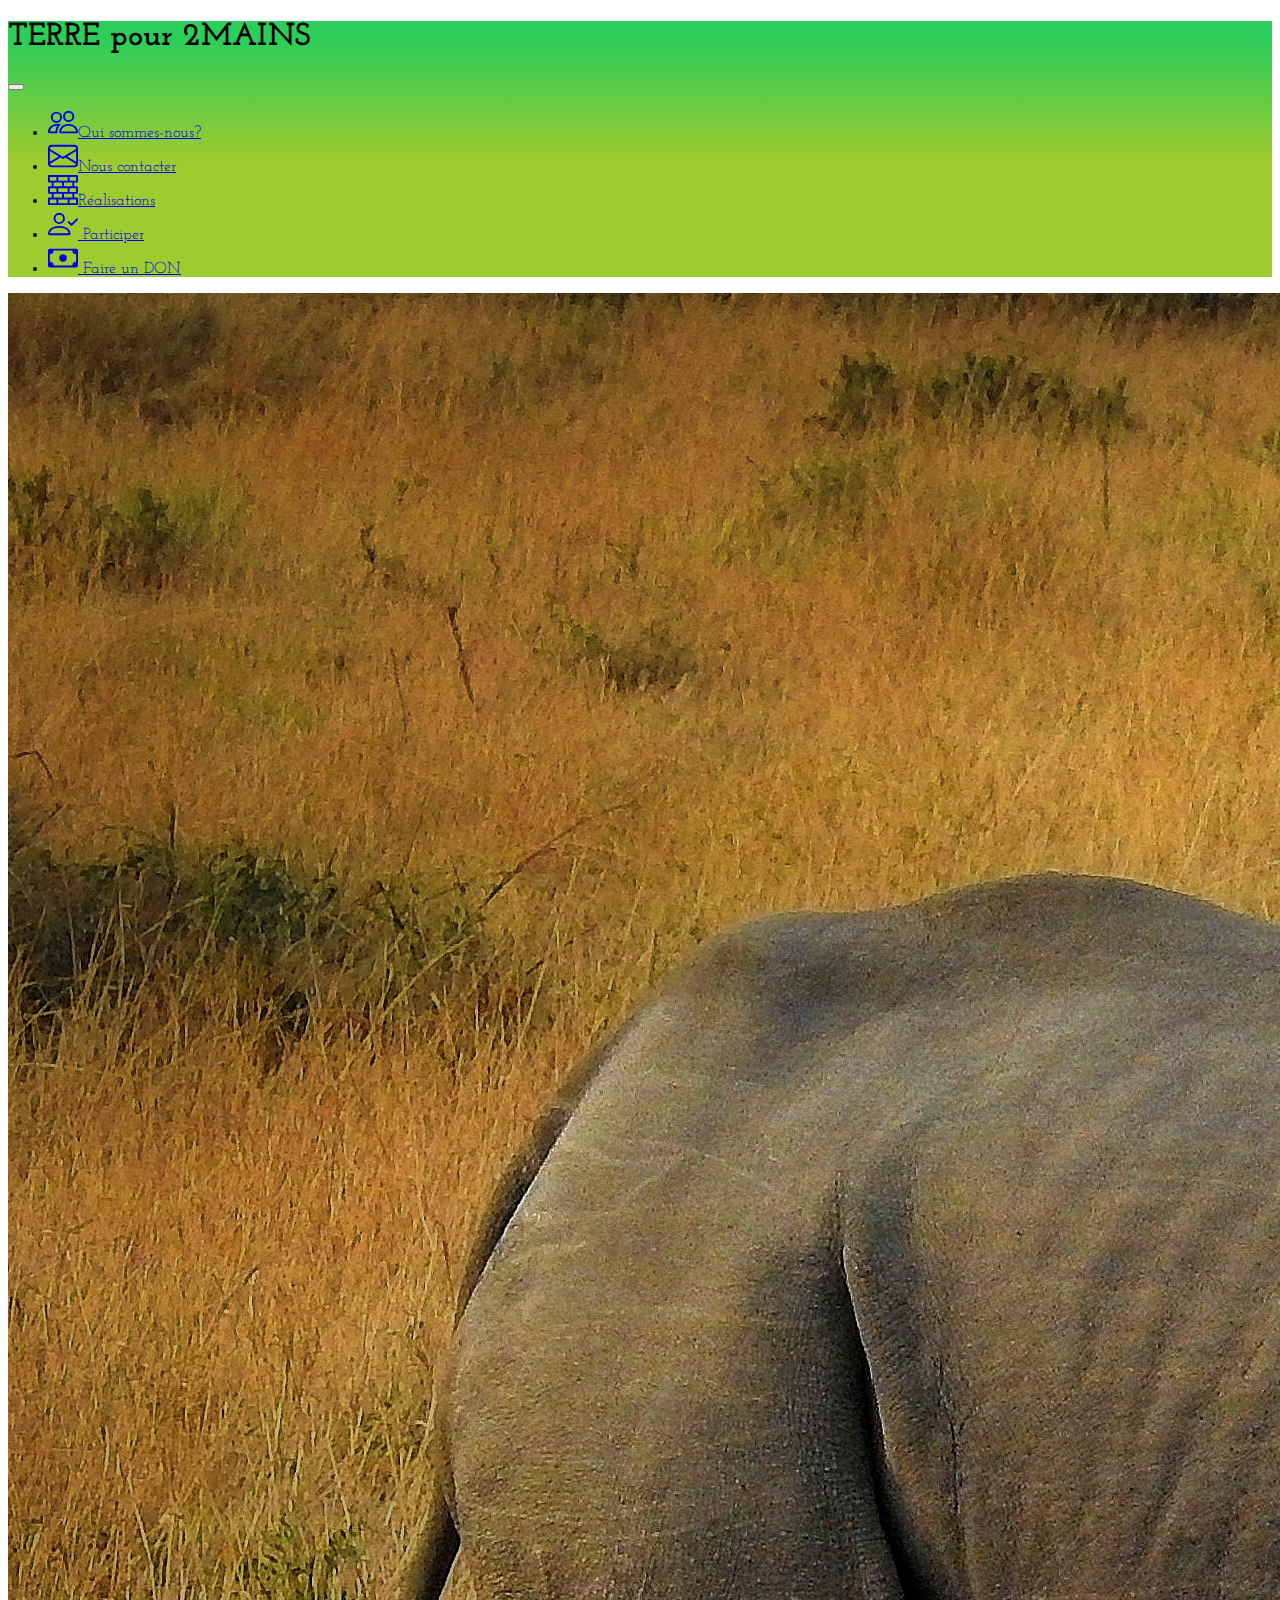
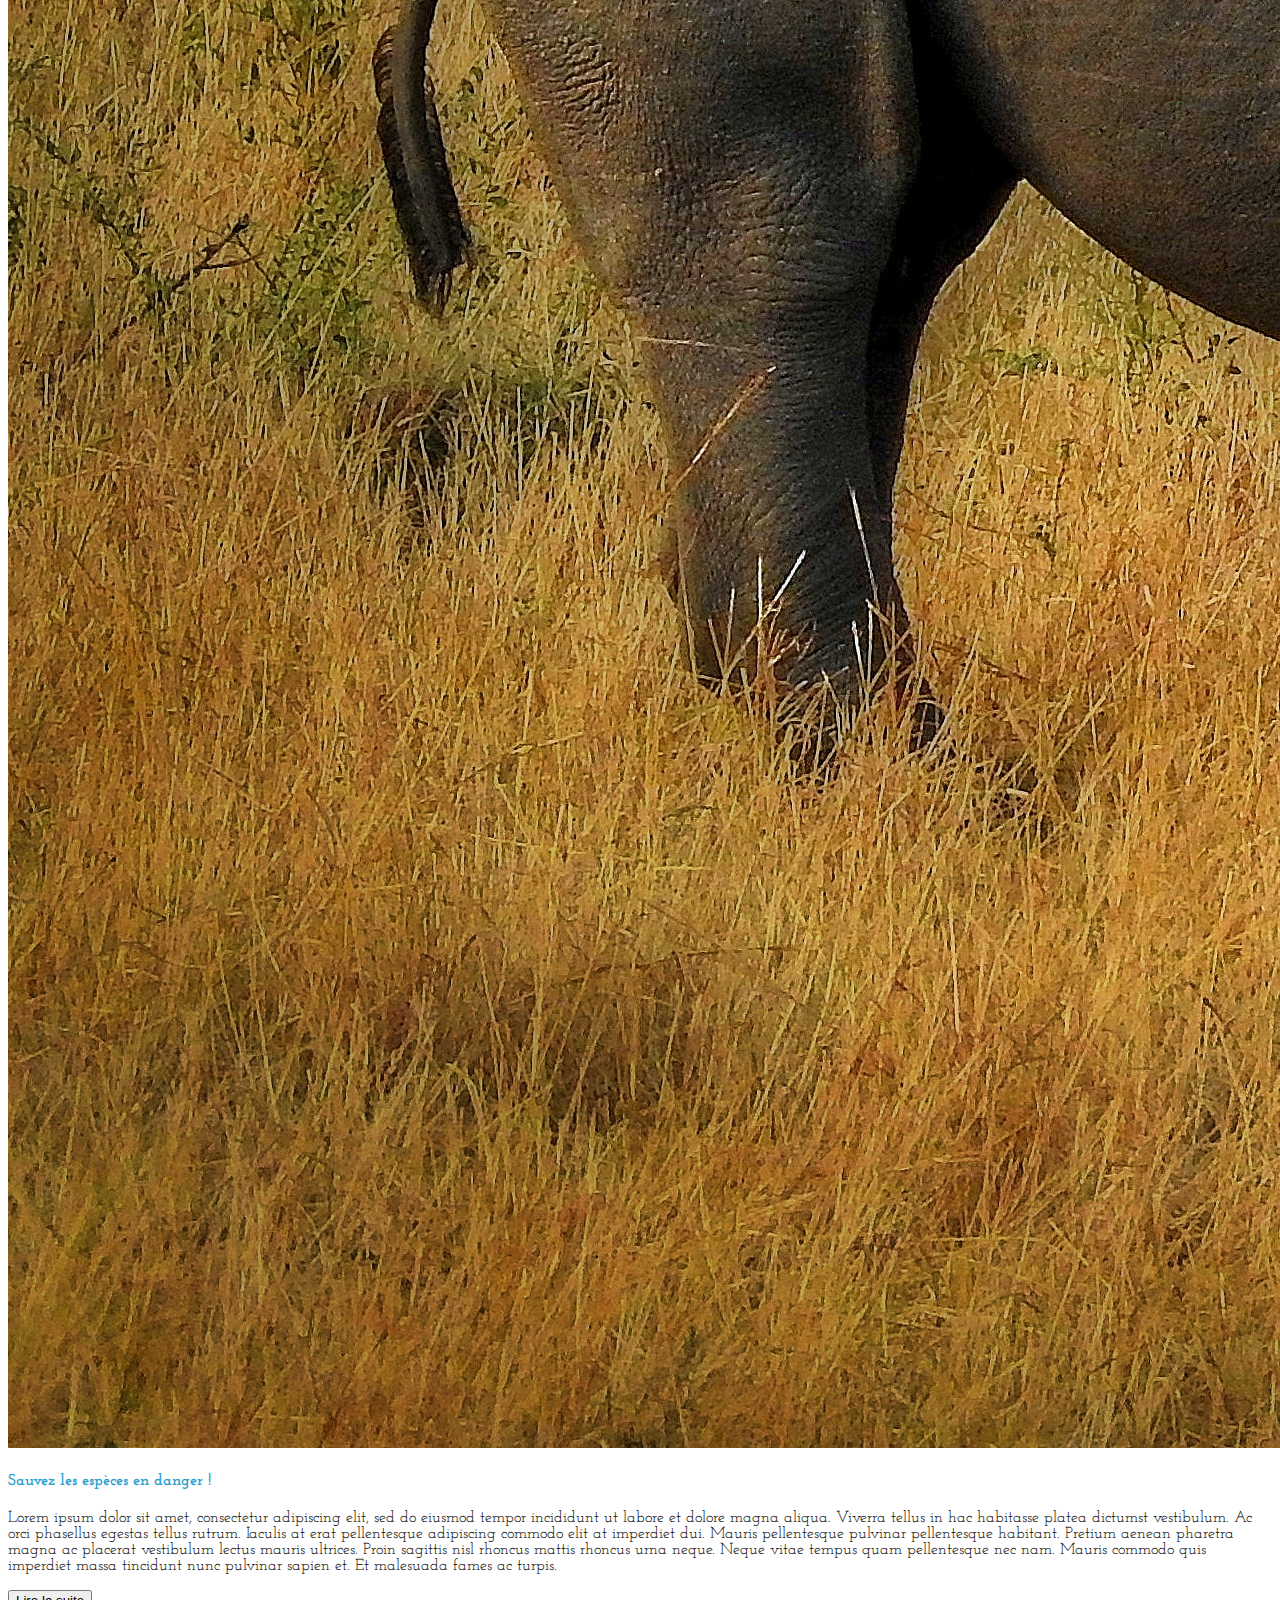
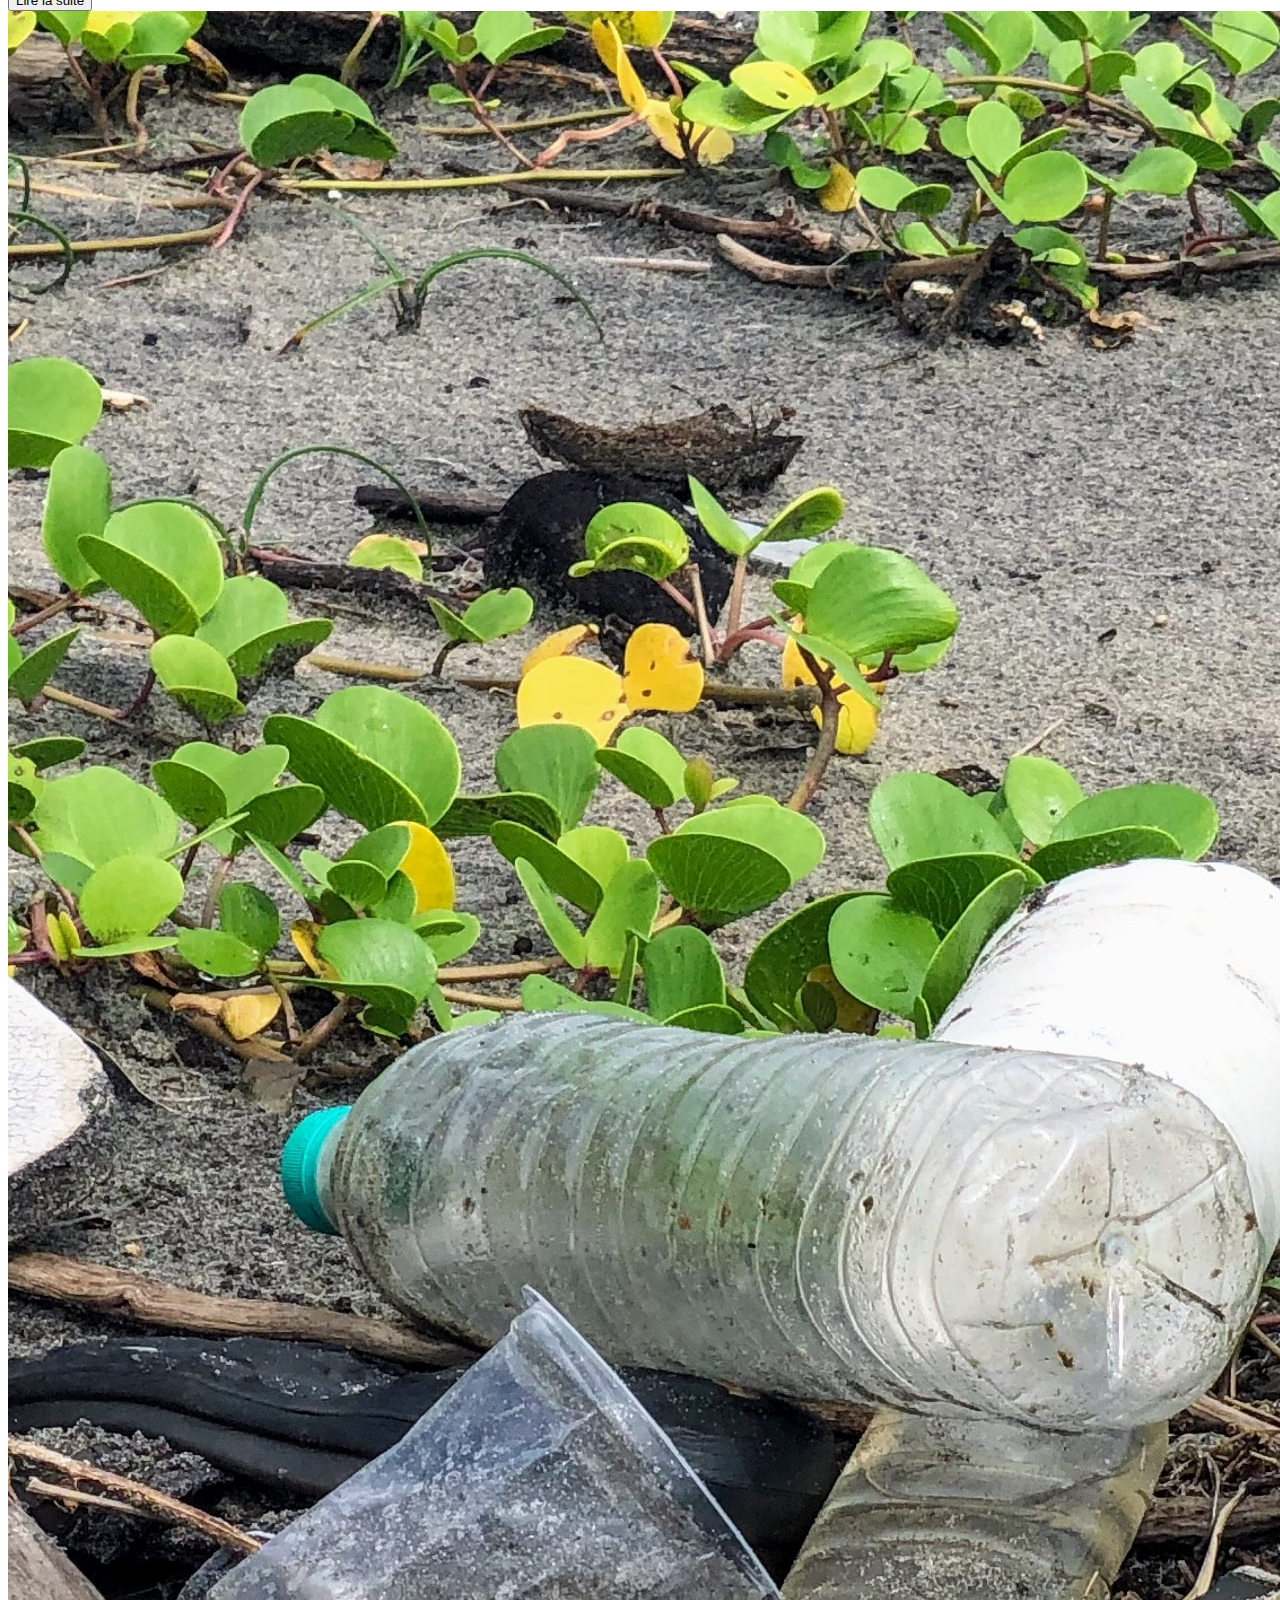
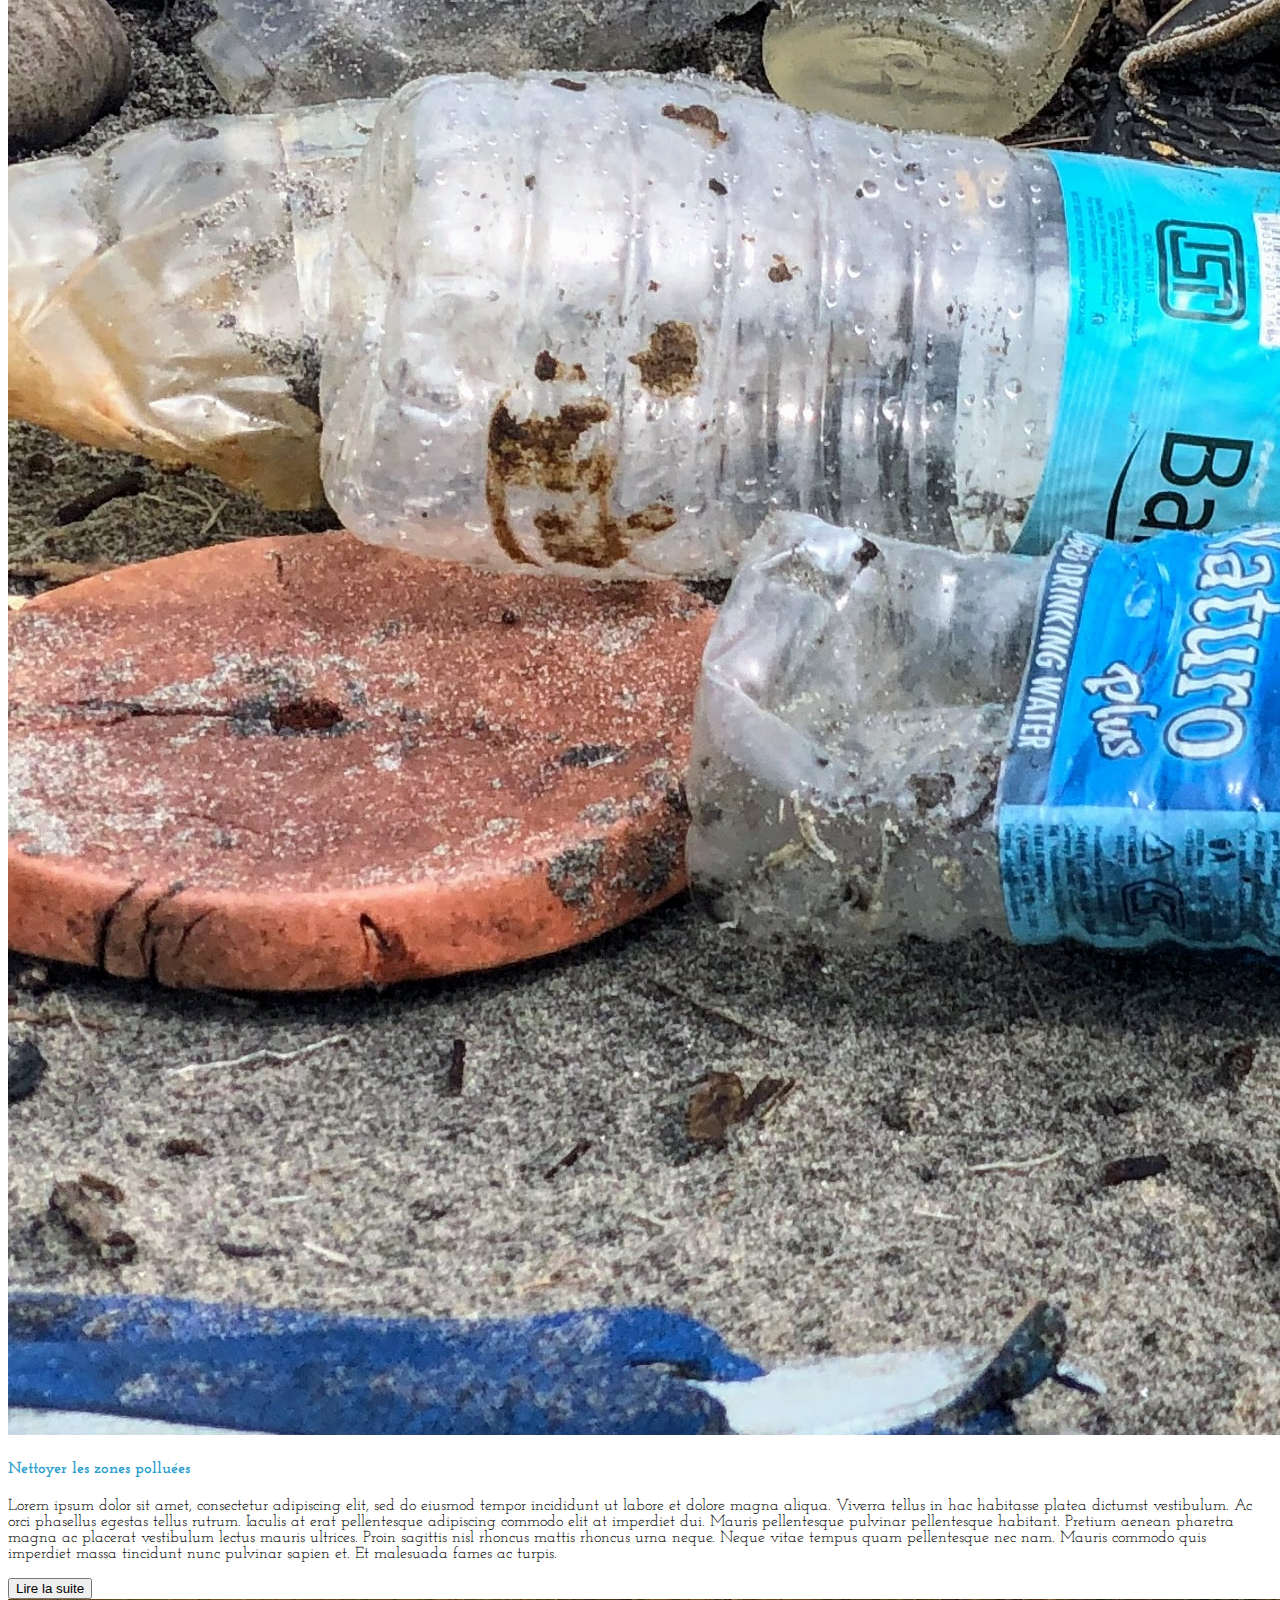
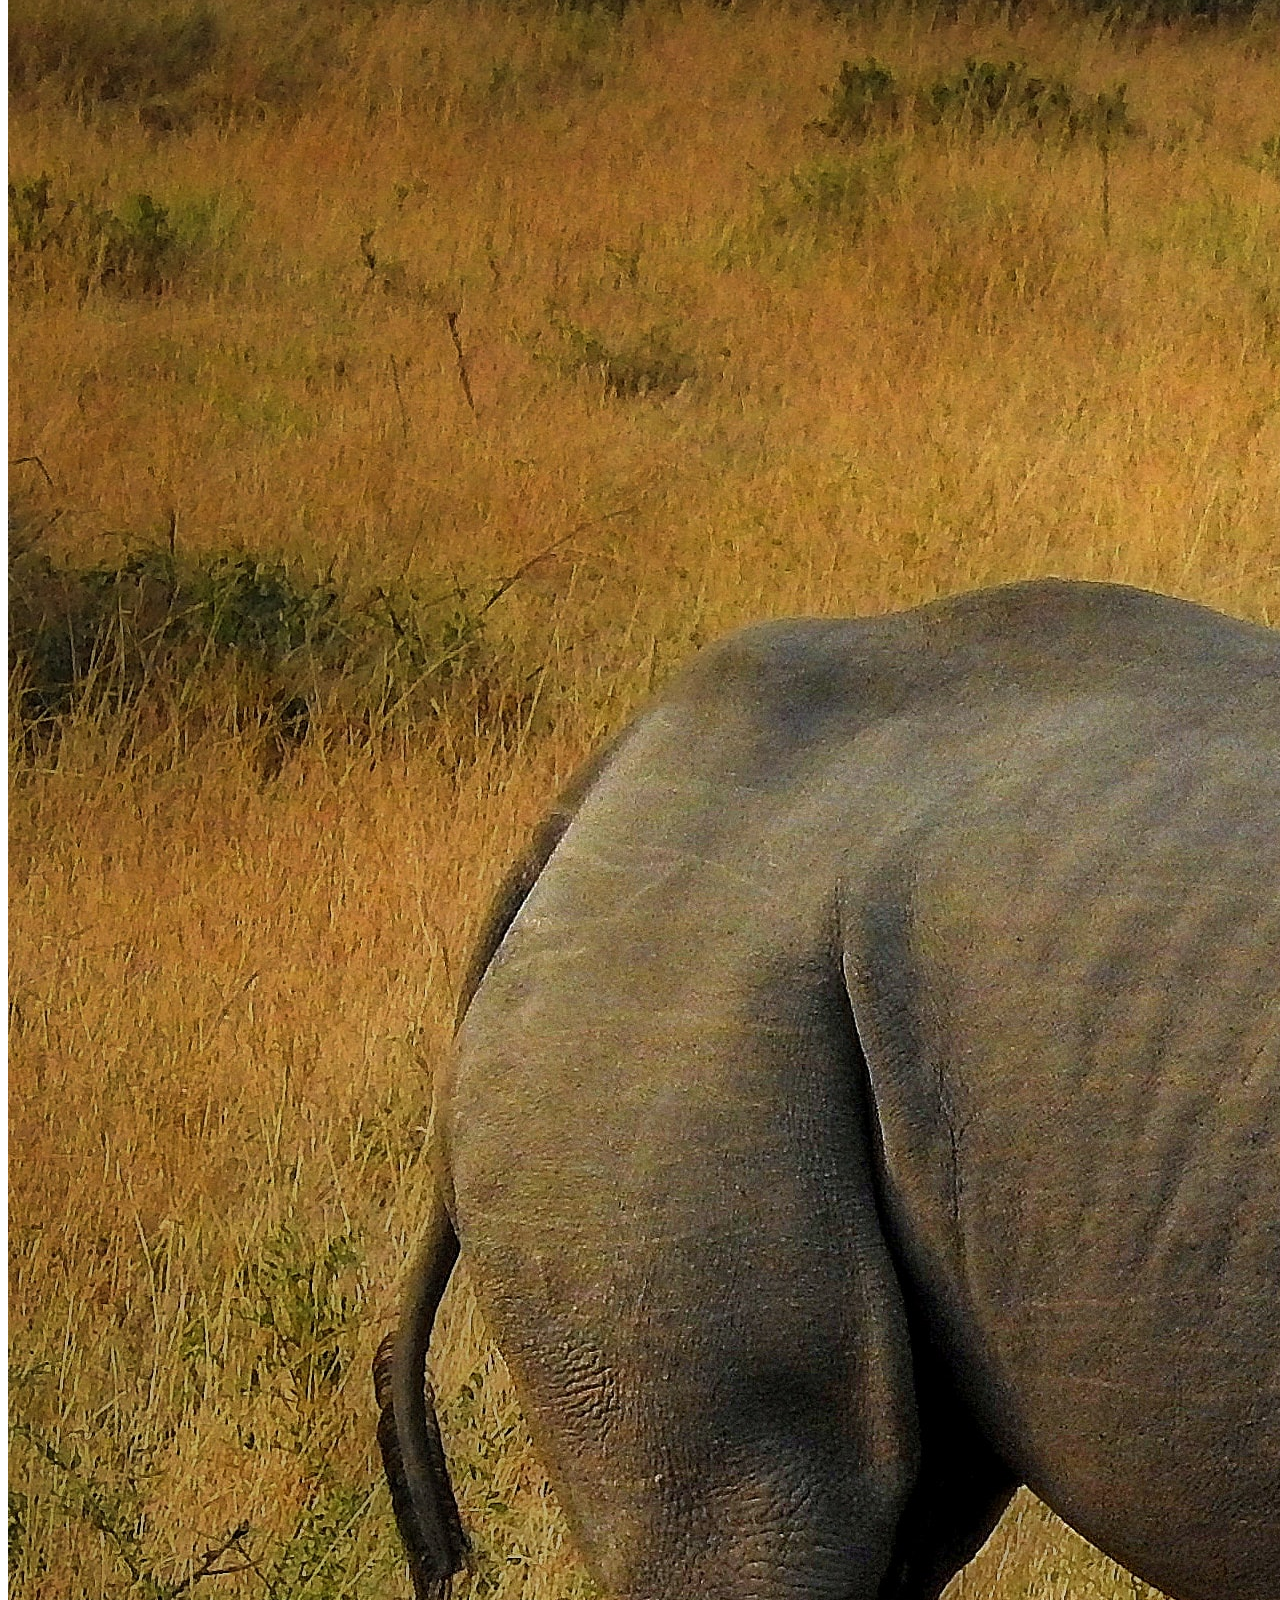
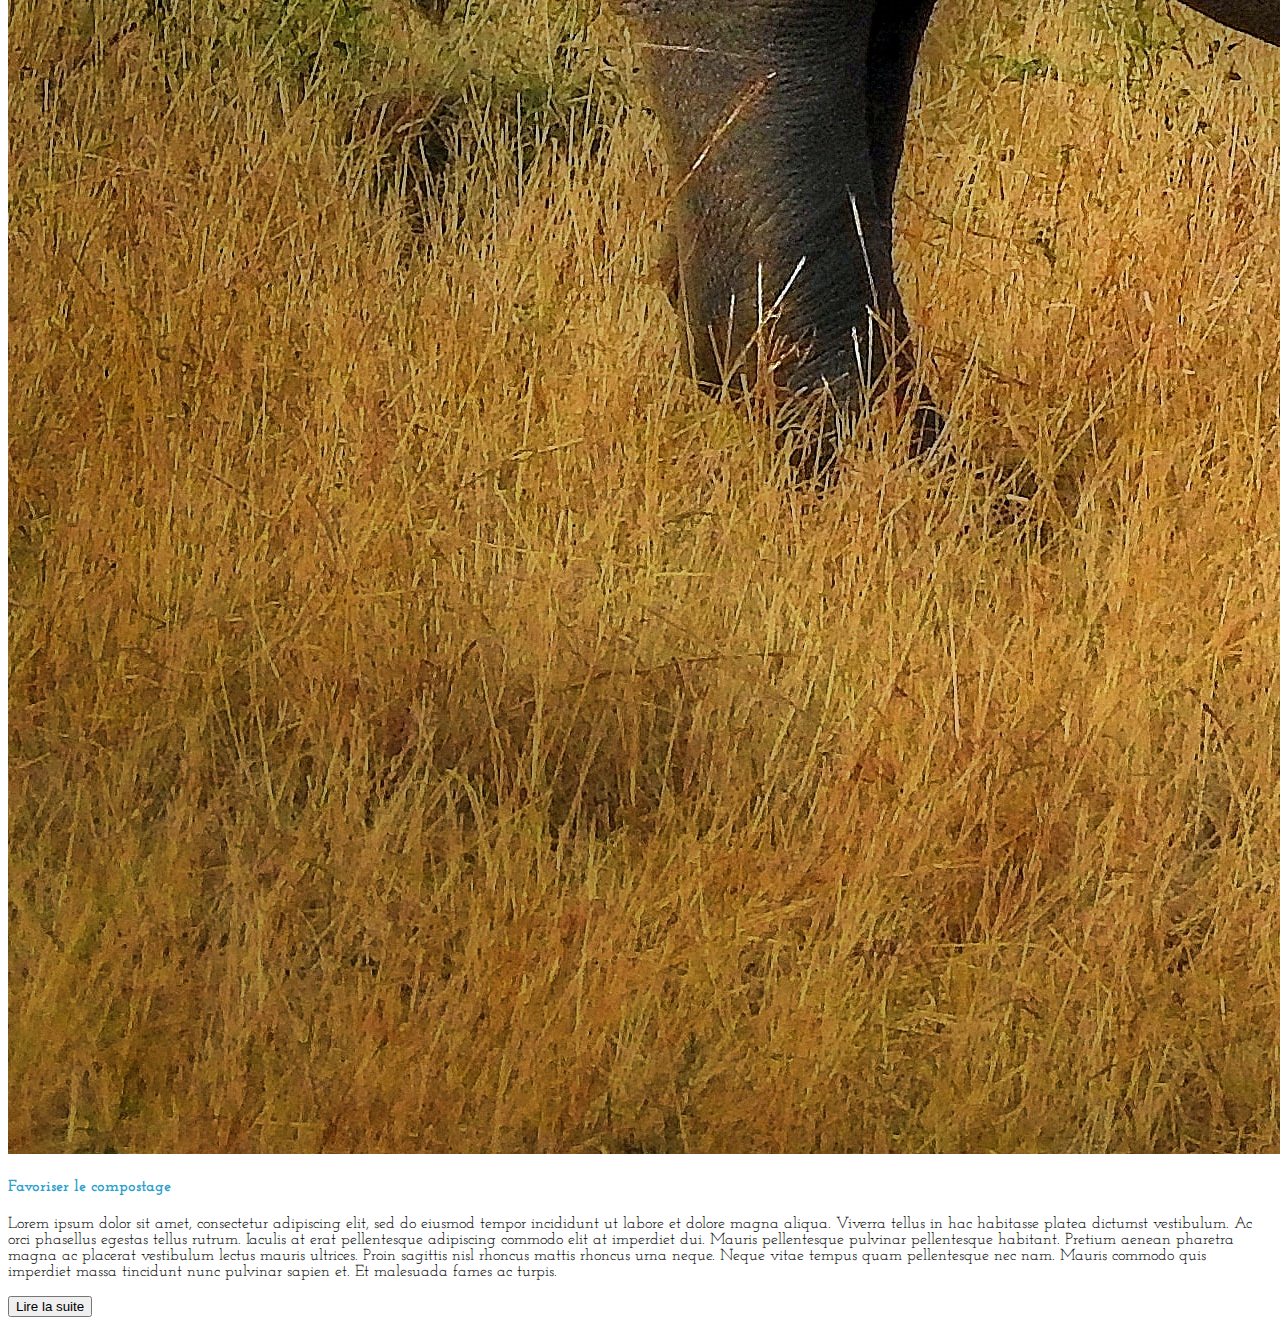
<file: Terre Pour 2MAINS/index.html>
<!DOCTYPE html>
<html lang="en">
  <head>
    <meta charset="UTF-8" />
    <meta http-equiv="X-UA-Compatible" content="IE=edge" />
    <meta name="viewport" content="width=device-width, initial-scale=1.0" />
    <link
      href="https://cdn.jsdelivr.net/npm/bootstrap@5.0.0-beta2/dist/css/bootstrap.min.css"
      rel="stylesheet"
      integrity="sha384-BmbxuPwQa2lc/FVzBcNJ7UAyJxM6wuqIj61tLrc4wSX0szH/Ev+nYRRuWlolflfl"
      crossorigin="anonymous"
    />
    <link href="main.css" rel="stylesheet" type="text/css" />
    <link rel="preconnect" href="https://fonts.gstatic.com" />
    <link
      href="https://fonts.googleapis.com/css2?family=Josefin+Slab:wght@400;700&family=Open+Sans&display=swap"
      rel="stylesheet"
    />
    <link
      rel="stylesheet"
      href="https://cdn.jsdelivr.net/npm/bootstrap-icons@1.4.0/font/bootstrap-icons.css"
    />
    <title>Terre Pour 2MAINS</title>
  </head>
  <body>
    <div class="persoBg">
      <h1 class="display-2 text-center text-white fw-bold">
        <strong>TERRE pour 2MAINS</strong>
      </h1>

      <!-- Mise en place du menu de navigation-->
      <nav
        class="navbar navbar-expand-lg navbar-dark sticky-top w-100 fw-bold shift"
      >
        <div class="container-fluid">
          <button
            class="navbar-toggler"
            type="button"
            data-bs-toggle="collapse"
            data-bs-target="#navbarSupportedContent"
            aria-controls="navbarSupportedContent"
            aria-expanded="false"
            aria-label="Toggle navigation"
          >
            <span class="navbar-toggler-icon"></span>
          </button>
          <div class="collapse navbar-collapse" id="navbarSupportedContent">
            <ul class="navbar-nav mx-auto mb-2 mb-lg-0">
              <!-- Mise en place d'icône associée à chaque lien du menu-->
              <li class="nav-item h3 mx-5 fw-bold text-white">
                <a class="nav-link" aria-current="page" href="#"
                  ><svg
                    xmlns="http://www.w3.org/2000/svg"
                    width="30"
                    height="30"
                    fill="currentColor"
                    class="bi bi-people"
                    viewBox="0 0 16 16"
                  >
                    <path
                      d="M15 14s1 0 1-1-1-4-5-4-5 3-5 4 1 1 1 1h8zm-7.978-1A.261.261 0 0 1 7 
                          12.996c.001-.264.167-1.03.76-1.72C8.312 10.629 9.282 10 11 10c1.717 0 2.687.63 
                          3.24 1.276.593.69.758 1.457.76 1.72l-.008.002a.274.274 0 0 1-.014.002H7.022zM11 7a2 2 0 1 0 0-4 2 2 0 0 0 0 4zm3-2a3 3 0 1 1-6 0 3 3 0 0 1 6 0zM6.936 9.28a5.88 5.88 0 0 0-1.23-.247A7.35 7.35 0 0 0 5 9c-4 0-5 3-5 4 0 .667.333 1 1 1h4.216A2.238 2.238 0 0 1 5 13c0-1.01.377-2.042 1.09-2.904.243-.294.526-.569.846-.816zM4.92 10A5.493 5.493 0 0 0 4 13H1c0-.26.164-1.03.76-1.724.545-.636 1.492-1.256 3.16-1.275zM1.5 5.5a3 3 0 1 1 6 0 3 3 0 0 1-6 0zm3-2a2 2 0 1 0 0 4 2 2 0 0 0 0-4z"
                    /></svg
                  >Qui sommes-nous?</a
                >
              </li>

              <li class="nav-item h3 mx-5 fw-bold text-white">
                <a class="nav-link" aria-current="page" href="#"
                  ><svg
                    xmlns="http://www.w3.org/2000/svg"
                    width="30"
                    height="30"
                    fill="currentColor"
                    class="bi bi-envelope"
                    viewBox="0 0 16 16"
                  >
                    <path
                      d="M0 4a2 2 0 0 1 2-2h12a2 2 0 0 1 2 2v8a2 2 0 0 1-2 2H2a2 2 0 0 
                              1-2-2V4zm2-1a1 1 0 0 0-1 1v.217l7 4.2 7-4.2V4a1 1 0 0 0-1-1H2zm13 
                              2.383l-4.758 2.855L15 11.114v-5.73zm-.034 6.878L9.271 8.82 8 9.583 6.728 8.82l-5.694 3.44A1 1 0 0 0 2 13h12a1 1 0 0 0 .966-.739zM1 11.114l4.758-2.876L1 5.383v5.73z"
                    /></svg
                  >Nous contacter</a
                >
              </li>
              <li class="nav-item h3 mx-5 fw-bold text-white">
                <a class="nav-link" aria-current="page" href="#"
                  ><svg
                    xmlns="http://www.w3.org/2000/svg"
                    width="30"
                    height="30"
                    fill="currentColor"
                    class="bi bi-bricks"
                    viewBox="0 0 16 16"
                  >
                    <path
                      d="M0 .5A.5.5 0 0 1 .5 0h15a.5.5 0 0 1 .5.5v3a.5.5 0 0 1-.5.5H14v2h1.5a.5.5 0 0 1 .5.5v3a.5.5 0 0 1-.5.5H14v2h1.5a.5.5 0 0 1 .5.5v3a.5.5 0 0 1-.5.5H.5a.5.5 0 0 1-.5-.5v-3a.5.5 0 0 1 .5-.5H2v-2H.5a.5.5 0 0 1-.5-.5v-3A.5.5 0 0 1 .5 6H2V4H.5a.5.5 0 0 1-.5-.5v-3zM3 4v2h4.5V4H3zm5.5 0v2H13V4H8.5zM3 10v2h4.5v-2H3zm5.5 0v2H13v-2H8.5zM1 1v2h3.5V1H1zm4.5 0v2h5V1h-5zm6 0v2H15V1h-3.5zM1 7v2h3.5V7H1zm4.5 0v2h5V7h-5zm6 0v2H15V7h-3.5zM1 13v2h3.5v-2H1zm4.5 0v2h5v-2h-5zm6 0v2H15v-2h-3.5z"
                    /></svg
                  >Réalisations</a
                >
              </li>
              <li class="nav-item h3 mx-5 fw-bold text-white">
                <a class="nav-link active" aria-current="page" href="#"
                  ><svg
                    xmlns="http://www.w3.org/2000/svg"
                    width="30"
                    height="30"
                    fill="currentColor"
                    class="bi bi-person-check"
                    viewBox="0 0 16 16"
                  >
                    <path
                      d="M6 8a3 3 0 1 0 0-6 3 3 0 0 0 0 6zm2-3a2 2 0 1 1-4 0 2 2 0 0 1 4 0zm4 8c0 1-1 1-1 1H1s-1 0-1-1 1-4 6-4 6 3 6 4zm-1-.004c-.001-.246-.154-.986-.832-1.664C9.516 10.68 8.289 10 6 10c-2.29 0-3.516.68-4.168 1.332-.678.678-.83 1.418-.832 1.664h10z"
                    />
                    <path
                      fill-rule="evenodd"
                      d="M15.854 5.146a.5.5 0 0 1 0 .708l-3 3a.5.5 0 0 1-.708 0l-1.5-1.5a.5.5 0 0 1 .708-.708L12.5 7.793l2.646-2.647a.5.5 0 0 1 .708 0z"
                    />
                  </svg>
                  Participer
                </a>
              </li>
              <li class="nav-item h3 mx-5 fw-bold text-white">
                <a class="nav-link active" aria-current="page" href="#"
                  ><svg
                    xmlns="http://www.w3.org/2000/svg"
                    width="30"
                    height="30"
                    fill="currentColor"
                    class="bi bi-cash"
                    viewBox="0 0 16 16"
                  >
                    <path d="M8 10a2 2 0 1 0 0-4 2 2 0 0 0 0 4z" />
                    <path
                      d="M0 4a1 1 0 0 1 1-1h14a1 1 0 0 1 1 1v8a1 1 0 0 1-1 1H1a1 1 0 0 1-1-1V4zm3 0a2 2 0 0 1-2 2v4a2 2 0 0 1 2 2h10a2 2 0 0 1 2-2V6a2 2 0 0 1-2-2H3z"
                    />
                  </svg>
                  Faire un DON
                </a>
              </li>
            </ul>
          </div>
        </div>
      </nav>
    </div>

    <div class="card-group row justify-content-center">
      <div class="col-12 col-lg-5">
        <section class="card border h-100">
          <img src="..\sources\images\Rhino.jpg" alt="photos de Rhinocéros" 
          class="card-img-top img-fluid rounded-top img-thumbnail">
          <div class="car-body">
            <h4 class="card-title text-center fw-bold persoBlueLt">
              Sauvez les espèces en danger !
            </h4>
            <p class="card-text m-2">
              Lorem ipsum dolor sit amet, consectetur adipiscing elit, sed do
              eiusmod tempor incididunt ut labore et dolore magna aliqua.
              Viverra tellus in hac habitasse platea dictumst vestibulum. Ac
              orci phasellus egestas tellus rutrum. Iaculis at erat pellentesque
              adipiscing commodo elit at imperdiet dui. Mauris pellentesque
              pulvinar pellentesque habitant. Pretium aenean pharetra magna ac
              placerat vestibulum lectus mauris ultrices. Proin sagittis nisl
              rhoncus mattis rhoncus urna neque. Neque vitae tempus quam
              pellentesque nec nam. Mauris commodo quis imperdiet massa
              tincidunt nunc pulvinar sapien et. Et malesuada fames ac turpis.
            </p>
            <button type="button" class="btn btn-outline-success p-1 m-3">
              Lire la suite
            </button>
          </div>
          </section>
      </div>

      <div class="col-12 col-lg-5">
        <section class="card border h-100">
          <img
            src="..\sources\images\Détritus.jpg"
            alt="photos de déchets"
            class="card-img-top img-fluid rounded-top img-thumbnail"/>
          <div class="car-body">
            <h4 class="card-title text-center fw-bold persoBlueLt">
              Nettoyer les zones polluées
            </h4>
            <p class="card-text m-2">
              Lorem ipsum dolor sit amet, consectetur adipiscing elit, sed do
              eiusmod tempor incididunt ut labore et dolore magna aliqua.
              Viverra tellus in hac habitasse platea dictumst vestibulum. Ac
              orci phasellus egestas tellus rutrum. Iaculis at erat pellentesque
              adipiscing commodo elit at imperdiet dui. Mauris pellentesque
              pulvinar pellentesque habitant. Pretium aenean pharetra magna ac
              placerat vestibulum lectus mauris ultrices. Proin sagittis nisl
              rhoncus mattis rhoncus urna neque. Neque vitae tempus quam
              pellentesque nec nam. Mauris commodo quis imperdiet massa
              tincidunt nunc pulvinar sapien et. Et malesuada fames ac turpis.
            </p>
            <button type="button" class="btn btn-outline-success p-1 m-3">
              Lire la suite
            </button>
          </div>
      </div>
      </section>
      <div class="col-12 col-lg-5">
        <section class="card border h-100">
          <img
            src="..\sources\images\Rhino.jpg"
            alt="photos de déchets"
            class="card-img-top img-fluid rounded-top img-thumbnail"/>
          <div class="car-body">
            <h4 class="card-title text-center fw-bold persoBlueLt">
              Favoriser le compostage
            </h4>
            <p class="card-text m-2">
              Lorem ipsum dolor sit amet, consectetur adipiscing elit, sed do
              eiusmod tempor incididunt ut labore et dolore magna aliqua.
              Viverra tellus in hac habitasse platea dictumst vestibulum. Ac
              orci phasellus egestas tellus rutrum. Iaculis at erat pellentesque
              adipiscing commodo elit at imperdiet dui. Mauris pellentesque
              pulvinar pellentesque habitant. Pretium aenean pharetra magna ac
              placerat vestibulum lectus mauris ultrices. Proin sagittis nisl
              rhoncus mattis rhoncus urna neque. Neque vitae tempus quam
              pellentesque nec nam. Mauris commodo quis imperdiet massa
              tincidunt nunc pulvinar sapien et. Et malesuada fames ac turpis.
            </p>
            <button type="button" class="btn btn-outline-success p-1 m-3">
              Lire la suite
            </button>
          </div>
      </div>
      </section>
    </div>

    <script
      src="https://cdn.jsdelivr.net/npm/bootstrap@5.0.0-beta2/dist/js/bootstrap.bundle.min.js"
      integrity="sha384-b5kHyXgcpbZJO/tY9Ul7kGkf1S0CWuKcCD38l8YkeH8z8QjE0GmW1gYU5S9FOnJ0"
      crossorigin="anonymous"
    ></script>
  </body>
</html>
</file>
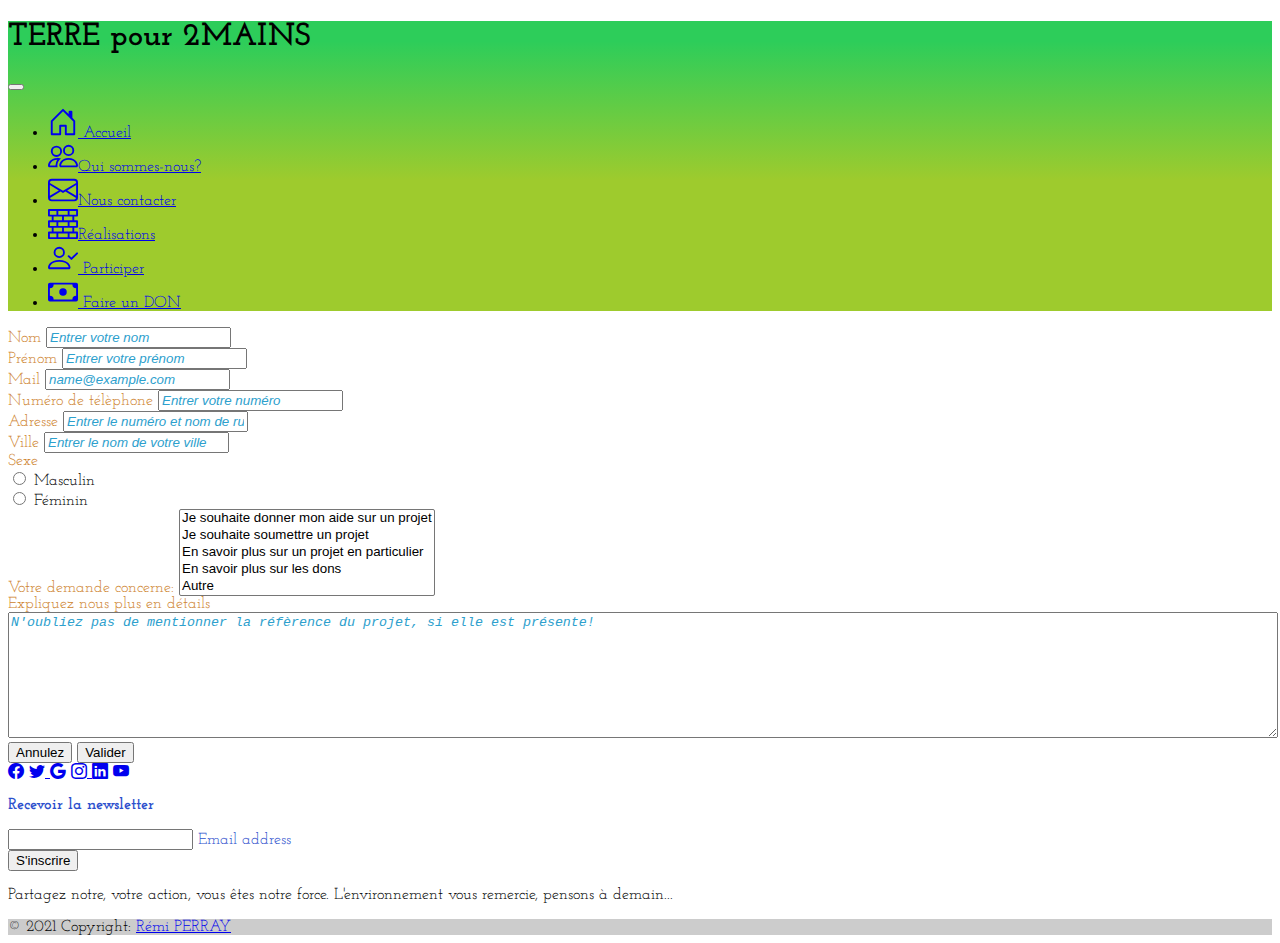
<file: form.html>
<!DOCTYPE html>
<html lang="en">

<head>
  <meta charset="UTF-8" />
  <meta http-equiv="X-UA-Compatible" content="IE=edge" />
  <meta name="viewport" content="width=device-width, initial-scale=1.0" />
  <link href="https://cdn.jsdelivr.net/npm/bootstrap@5.0.0-beta2/dist/css/bootstrap.min.css" rel="stylesheet"
    integrity="sha384-BmbxuPwQa2lc/FVzBcNJ7UAyJxM6wuqIj61tLrc4wSX0szH/Ev+nYRRuWlolflfl" crossorigin="anonymous" />
  <link href="main.css" rel="stylesheet" type="text/css" />
  <link rel="preconnect" href="https://fonts.gstatic.com" />
  <link href="https://fonts.googleapis.com/css2?family=Josefin+Slab:wght@400;700&family=Open+Sans&display=swap"
    rel="stylesheet" />
  <link rel="stylesheet" href="https://cdn.jsdelivr.net/npm/bootstrap-icons@1.4.0/font/bootstrap-icons.css" />
  <title>Terre Pour 2MAINS</title>
</head>



<body class="bg-light">
  <div class="persoBg sticky-top container-fluid">
    <h1 class="display-6 text-center text-white fw-bold">
      <strong>TERRE pour 2MAINS</strong>
    </h1>

    <!-- Mise en place du menu de navigation-->
    <nav class="navbar navbar-expand-xl navbar-dark w-100 fw-bold shift">
      <div class="container-fluid">
        <button class="navbar-toggler" type="button" data-bs-toggle="collapse" data-bs-target="#navbarSupportedContent"
          aria-controls="navbarSupportedContent" aria-expanded="false" aria-label="Toggle navigation">
          <span class="navbar-toggler-icon"></span>
        </button>
        <div class="collapse navbar-collapse" id="navbarSupportedContent">
          <ul class="navbar-nav mb-2 mb-lg-0">
            <!-- Mise en place d'icône associée à chaque lien du menu-->
            <li class="nav-item h5 mx-5 fw-bold text-white text-center">

              <a class="nav-link text-center" aria-current="page" href="index.html#Accueil">
                <svg xmlns="http://www.w3.org/2000/svg" width="30" height="30" fill="currentColor"
                  class="bi bi-house-door" viewBox="0 0 16 16">
                  <path
                    d="M8.354 1.146a.5.5 0 0 0-.708 0l-6 6A.5.5 0 0 0 1.5 7.5v7a.5.5 0 0 0 .5.5h4.5a.5.5 0 0 0 .5-.5v-4h2v4a.5.5 0 0 0 .5.5H14a.5.5 0 0 0 .5-.5v-7a.5.5 0 0 0-.146-.354L13 5.793V2.5a.5.5 0 0 0-.5-.5h-1a.5.5 0 0 0-.5.5v1.293L8.354 1.146zM2.5 14V7.707l5.5-5.5 5.5 5.5V14H10v-4a.5.5 0 0 0-.5-.5h-3a.5.5 0 0 0-.5.5v4H2.5z" />
                </svg>
                Accueil</a>
            </li>

            <li class="nav-item h5 mx-5 fw-bold text-white text-center">
              <a class="nav-link text-center" aria-current="page" href="#"><svg xmlns="http://www.w3.org/2000/svg"
                  width="30" height="30" fill="currentColor" class="bi bi-people text-center" viewBox="0 0 16 16">
                  <path
                    d="M15 14s1 0 1-1-1-4-5-4-5 3-5 4 1 1 1 1h8zm-7.978-1A.261.261 0 0 1 7 
                    12.996c.001-.264.167-1.03.76-1.72C8.312 10.629 9.282 10 11 10c1.717 0 2.687.63 
                    3.24 1.276.593.69.758 1.457.76 1.72l-.008.002a.274.274 0 0 1-.014.002H7.022zM11 7a2 2 0 1 0 0-4 2 2 0 0 0 0 4zm3-2a3 3 0 1 1-6 0 3 3 0 0 1 6 0zM6.936 9.28a5.88 5.88 0 0 0-1.23-.247A7.35 7.35 0 0 0 5 9c-4 0-5 3-5 4 0 .667.333 1 1 1h4.216A2.238 2.238 0 0 1 5 13c0-1.01.377-2.042 1.09-2.904.243-.294.526-.569.846-.816zM4.92 10A5.493 5.493 0 0 0 4 13H1c0-.26.164-1.03.76-1.724.545-.636 1.492-1.256 3.16-1.275zM1.5 5.5a3 3 0 1 1 6 0 3 3 0 0 1-6 0zm3-2a2 2 0 1 0 0 4 2 2 0 0 0 0-4z" />
                </svg>Qui sommes-nous?</a>

            <li class="nav-item h5 mx-5 fw-bold text-white text-center">
              <a class="nav-link text-center" aria-current="page" href="form.html#formulaire"><svg
                  xmlns="http://www.w3.org/2000/svg" width="30" height="30" fill="currentColor"
                  class="bi bi-envelope text-center" viewBox="0 0 16 16">
                  <path
                    d="M0 4a2 2 0 0 1 2-2h12a2 2 0 0 1 2 2v8a2 2 0 0 1-2 2H2a2 2 0 0 
                        1-2-2V4zm2-1a1 1 0 0 0-1 1v.217l7 4.2 7-4.2V4a1 1 0 0 0-1-1H2zm13 
                        2.383l-4.758 2.855L15 11.114v-5.73zm-.034 6.878L9.271 8.82 8 9.583 6.728 8.82l-5.694 3.44A1 1 0 0 0 2 13h12a1 1 0 0 0 .966-.739zM1 11.114l4.758-2.876L1 5.383v5.73z" />
                </svg>Nous contacter</a>
            </li>
            <li class="nav-item h5 mx-5 fw-bold text-white text-center">
              <a class="nav-link text-center" aria-current="page" href="Realisations.html#Realisations"><svg
                  xmlns="http://www.w3.org/2000/svg" width="30" height="30" fill="currentColor"
                  class="bi bi-bricks text-center" viewBox="0 0 16 16">
                  <path
                    d="M0 .5A.5.5 0 0 1 .5 0h15a.5.5 0 0 1 .5.5v3a.5.5 0 0 1-.5.5H14v2h1.5a.5.5 0 0 1 .5.5v3a.5.5 0 0 1-.5.5H14v2h1.5a.5.5 0 0 1 .5.5v3a.5.5 0 0 1-.5.5H.5a.5.5 0 0 1-.5-.5v-3a.5.5 0 0 1 .5-.5H2v-2H.5a.5.5 0 0 1-.5-.5v-3A.5.5 0 0 1 .5 6H2V4H.5a.5.5 0 0 1-.5-.5v-3zM3 4v2h4.5V4H3zm5.5 0v2H13V4H8.5zM3 10v2h4.5v-2H3zm5.5 0v2H13v-2H8.5zM1 1v2h3.5V1H1zm4.5 0v2h5V1h-5zm6 0v2H15V1h-3.5zM1 7v2h3.5V7H1zm4.5 0v2h5V7h-5zm6 0v2H15V7h-3.5zM1 13v2h3.5v-2H1zm4.5 0v2h5v-2h-5zm6 0v2H15v-2h-3.5z" />
                </svg>Réalisations</a>
            </li>
            <li class="nav-item h5 mx-5 fw-bold text-white text-center">
              <a class="nav-link active text-center" aria-current="page" href="#"><svg
                  xmlns="http://www.w3.org/2000/svg" width="30" height="30" fill="currentColor"
                  class="bi bi-person-check text-center" viewBox="0 0 16 16">
                  <path
                    d="M6 8a3 3 0 1 0 0-6 3 3 0 0 0 0 6zm2-3a2 2 0 1 1-4 0 2 2 0 0 1 4 0zm4 8c0 1-1 1-1 1H1s-1 0-1-1 1-4 6-4 6 3 6 4zm-1-.004c-.001-.246-.154-.986-.832-1.664C9.516 10.68 8.289 10 6 10c-2.29 0-3.516.68-4.168 1.332-.678.678-.83 1.418-.832 1.664h10z" />
                  <path fill-rule="evenodd"
                    d="M15.854 5.146a.5.5 0 0 1 0 .708l-3 3a.5.5 0 0 1-.708 0l-1.5-1.5a.5.5 0 0 1 .708-.708L12.5 7.793l2.646-2.647a.5.5 0 0 1 .708 0z" />
                </svg>
                Participer
              </a>
            </li>
            <li class="nav-item h5 mx-5 fw-bold text-white text-center">
              <a class="nav-link active text-center" aria-current="page" href="#"><svg
                  xmlns="http://www.w3.org/2000/svg" width="30" height="30" fill="currentColor"
                  class="bi bi-cash text-center" viewBox="0 0 16 16">
                  <path d="M8 10a2 2 0 1 0 0-4 2 2 0 0 0 0 4z" />
                  <path
                    d="M0 4a1 1 0 0 1 1-1h14a1 1 0 0 1 1 1v8a1 1 0 0 1-1 1H1a1 1 0 0 1-1-1V4zm3 0a2 2 0 0 1-2 2v4a2 2 0 0 1 2 2h10a2 2 0 0 1 2-2V6a2 2 0 0 1-2-2H3z" />
                </svg>
                Faire un DON
              </a>
            </li>
          </ul>
        </div>
      </div>
    </nav>
  </div>

  </div>
  <form>
    <div class="form-group persoOrange fw-bold text-center p-2 m-4">
      <div class="row">
        <div class="col-md-6">
          <label for="nom fw-bold ">Nom</label>
          <input id="nom" class="form-control " type="text" name="" placeholder="Entrer votre nom">
        </div>
        <div class="col-md-6">
          <label for="prenom fw-bold">Prénom</label>
          <input id="prenom" class="form-control " type="text" name="" placeholder="Entrer votre prénom">
        </div>
      </div>
    </div>
    <div class="form-group persoOrange fw-bold text-center p-2 m-4">
      <div class="row">
        <div class="col-md-6">
          <label for="mail fw-bold">Mail</label>
          <input id="mail" class="form-control " type="text" name="" placeholder="name@example.com">
        </div>
        <div class="col-md-6">
          <label for="numéro fw-bold">Numéro de télèphone</label>
          <input id="numéro" class="form-control " type="text" name="" placeholder="Entrer votre numéro">
        </div>
      </div>
    </div>
    <div class="form-group persoOrange fw-bold text-center m-4 p-2">
      <div class="row">
        <div class="col-md-6">
          <label for="adresse fw-bold">Adresse</label>
          <input id="adresse" class="form-control " type="text" name="" placeholder="Entrer le numéro et nom de rue">
        </div>
        <div class="col-md-6">
          <label for="adresse fw-bold">Ville</label>
          <input id="adresse" class="form-control " type="text" name="" placeholder="Entrer le nom de votre ville">
        </div>
      </div>
    </div>
    <div class="form-group p-2 m-4">
      <label class="persoOrange fw-bold form-control-lg">Sexe</label>
      <div class="form-row p-2">
        <div class="custom-control custom-control-inline custom-radio">
          <input type="radio" class="custom-control-input" id="radio1" name="radiobouton">
          <label class="custom-control-label" for="radio1">Masculin</label>
        </div>
        <div class="custom-control custom-control-inline custom-radio">
          <input type="radio" class="custom-control-input" id="radio2" name="radiobouton">
          <label class="custom-control-label" for="radio2">Féminin</label>
        </div>
      </div>
    </div>
    <div class="form-group form-control-lg persoOrange fw-bold">
      <div class="row justify-content-center">
        <div class="col-12 col-md-4 text-center w-auto p-2">
          <div class="form-group w-auto">
            <label for="Contact" class="">Votre demande concerne: </label>
            <select multiple class="form-control-lg font-italic d-flex" id="Contact" size="5" rows="12">
              <option class="font-italic">Je souhaite donner mon aide sur un projet</option>
              <option class="font-italic">Je souhaite soumettre un projet</option>
              <option class="font-italic">En savoir plus sur un projet en particulier</option>
              <option class="font-italic">En savoir plus sur les dons</option>
              <option class="font-italic">Autre</option>
            </select>
          </div>
        </div>
        <div class="col-12 col-md-8 text-center p-2">
          <div class="form-group w-auto">
            <label for="Contact" class="">Expliquez nous plus en détails</label>
            <textarea class="form-control-lg d-flex" id="Contact" rows="8"
              placeholder="N'oubliez pas de mentionner la réfèrence du projet, si elle est présente!"></textarea>
          </div>
        </div>
      </div>
    </div>
    <div class="row p-2 d-flex justify-content-center justify-content-lg-evenly text-right p-2">
      <div class="col-6 col-md-4">
        <div class=" d-flex justify-content-center justify-content-lg-evenly p-4">
          <button class="btn btn-outline-danger mx-3">Annulez</button>
          <button class="btn btn-outline-success mx-3">Valider</button>
        </div>
      </div>
    </div>
  </form>
  </div>
  <script src="https://cdn.jsdelivr.net/npm/bootstrap@5.0.0-beta2/dist/js/bootstrap.bundle.min.js"
    integrity="sha384-b5kHyXgcpbZJO/tY9Ul7kGkf1S0CWuKcCD38l8YkeH8z8QjE0GmW1gYU5S9FOnJ0"
    crossorigin="anonymous"></script>
</body>
<!-- Footer -->
<footer class="bg bg-secondary text-center text-white">
  <!-- Grid container -->
  <div class="container p-4">
    <!-- Section: Social media -->
    <section class="mb-4">
      <!-- Facebook -->
      <a class="btn btn-outline-dark btn-floating m-1" href="#!" role="button"><i class="bi bi-facebook"></i></a>

      <!-- Twitter -->
      <a class="btn btn-outline-dark btn-floating m-1" href="#!" role="button"><i class="bi bi-twitter"></i>
      </a>

      <!-- Google -->
      <a class="btn btn-outline-dark btn-floating m-1" href="#!" role="button"><i class="bi bi-google"></i></a>

      <!-- Instagram -->
      <a class="btn btn-outline-dark btn-floating m-1" href="#!" role="button"><i class="bi bi-instagram"></i>
      </a>

      <!-- Linkedin -->
      <a class="btn btn-outline-dark btn-floating m-1" href="#!" role="button"><i class="bi bi-linkedin"></i></a>

      <!-- Youtube -->
      <a class="btn btn-outline-dark btn-floating m-1" href="#!" role="button"><i class="bi bi-youtube"></i>
      </a>
    </section>
    <!-- Section: Social media -->

    <!-- Section: Form -->
    <section class="">
      <form action="">
        <!--Grid row-->
        <div class="row d-flex justify-content-center">
          <!--Grid column-->
          <div class="col-auto">
            <p class="pt-2">
              <strong class="persoBlue fst-italic">Recevoir la newsletter</strong>
            </p>
          </div>
          <!--Grid column-->

          <!--Grid column-->
          <div class="col-md-5 col-12">
            <!-- Email input -->
            <div class="form-outline form-white mb-4">
              <input type="email" id="form5Example2" class="form-control" />
              <label class="form-label persoBlue fw-bold" for="form5Example2">Email address</label>
            </div>
          </div>
          <!--Grid column-->

          <!--Grid column-->
          <div class="col-auto">
            <!-- Submit button -->
            <button type="submit" class="btn btn-outline-dark text-white mb-4">
              S'inscrire
            </button>
          </div>
          <!--Grid column-->
        </div>
        <!--Grid row-->
      </form>
    </section>
    <!-- Section: Form -->

    <!-- Section: Text -->
    <section class="mb-4">
      <p>
        Partagez notre, votre action, vous êtes notre force. L'environnement vous remercie, pensons à demain...
      </p>
    </section>
    <!-- Section: Text -->



  </div>
  <!-- Grid container -->

  <!-- Copyright -->
  <div class="text-center p-3" style="background-color: rgba(0, 0, 0, 0.2);">
    © 2021 Copyright:
    <a class="text-white" href="#">Rémi PERRAY</a>
  </div>
  <!-- Copyright -->
</footer>
<!-- Footer -->

</html>
</file>
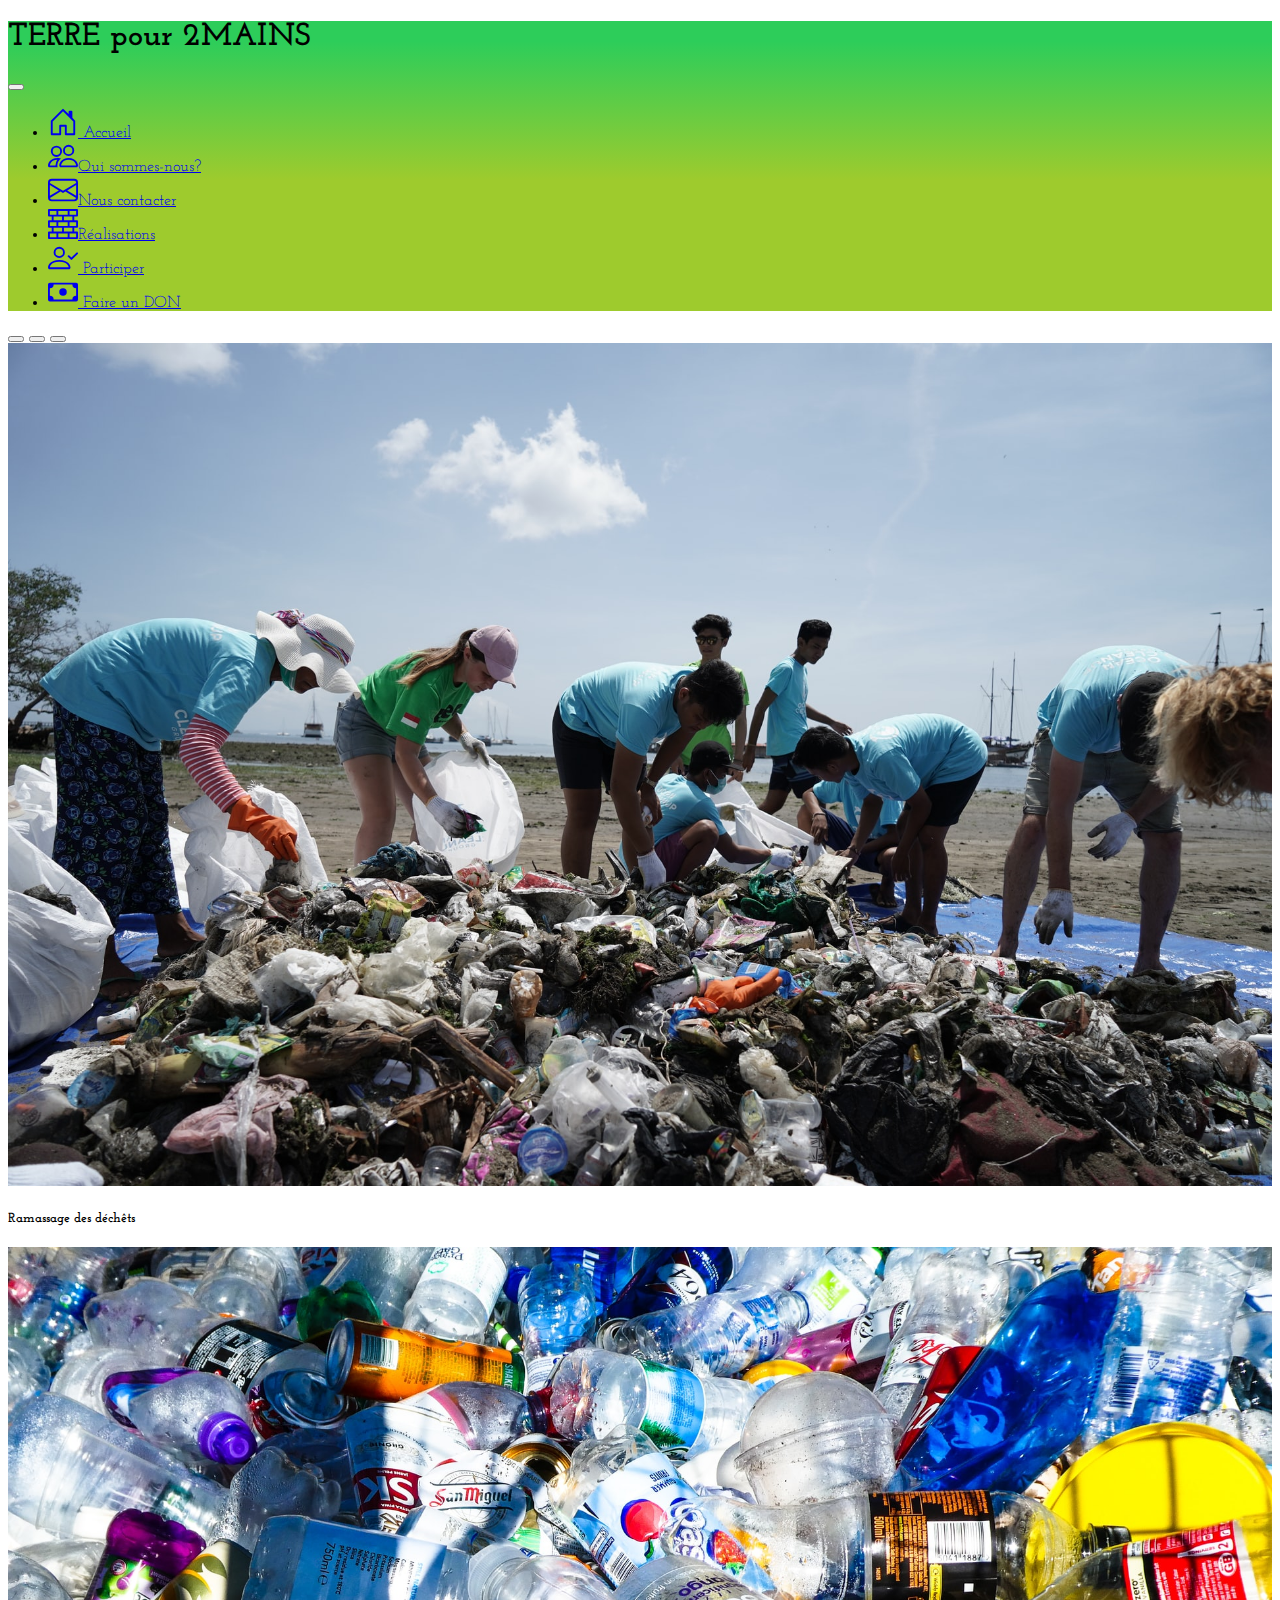
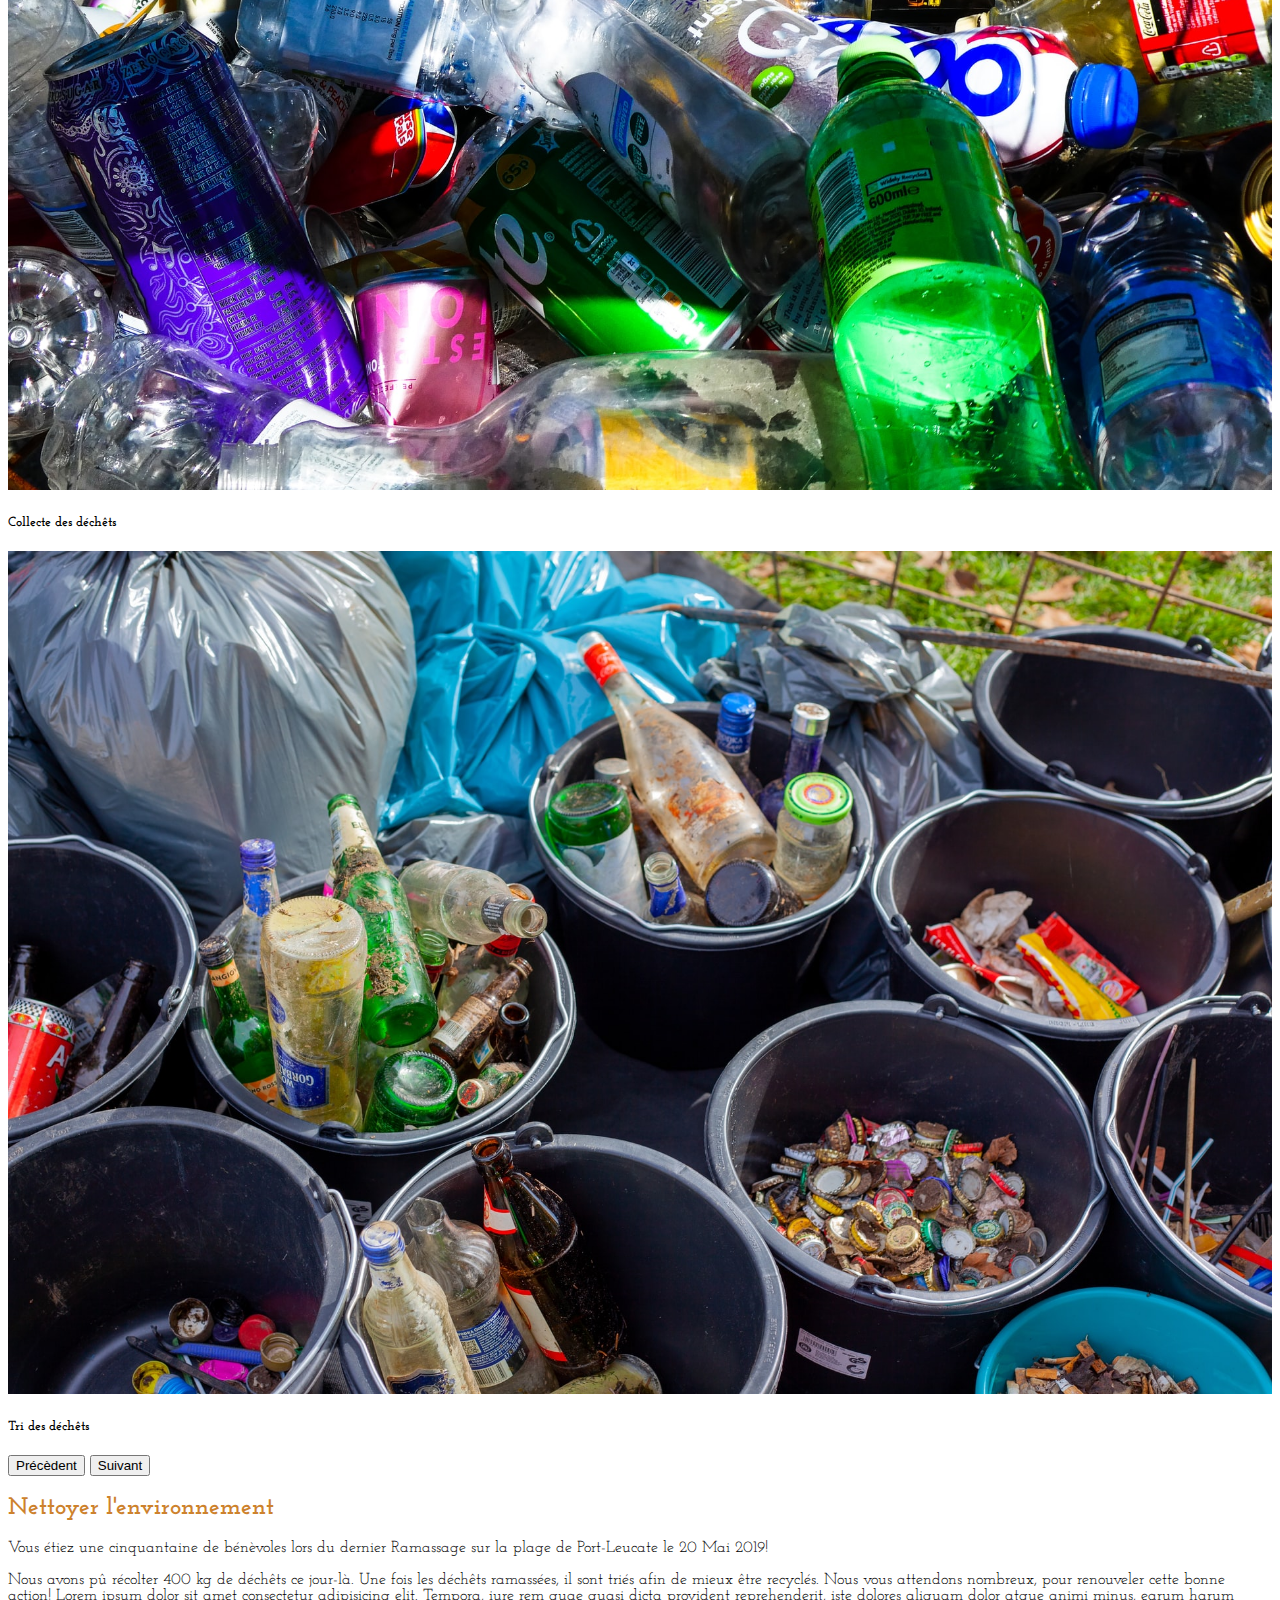
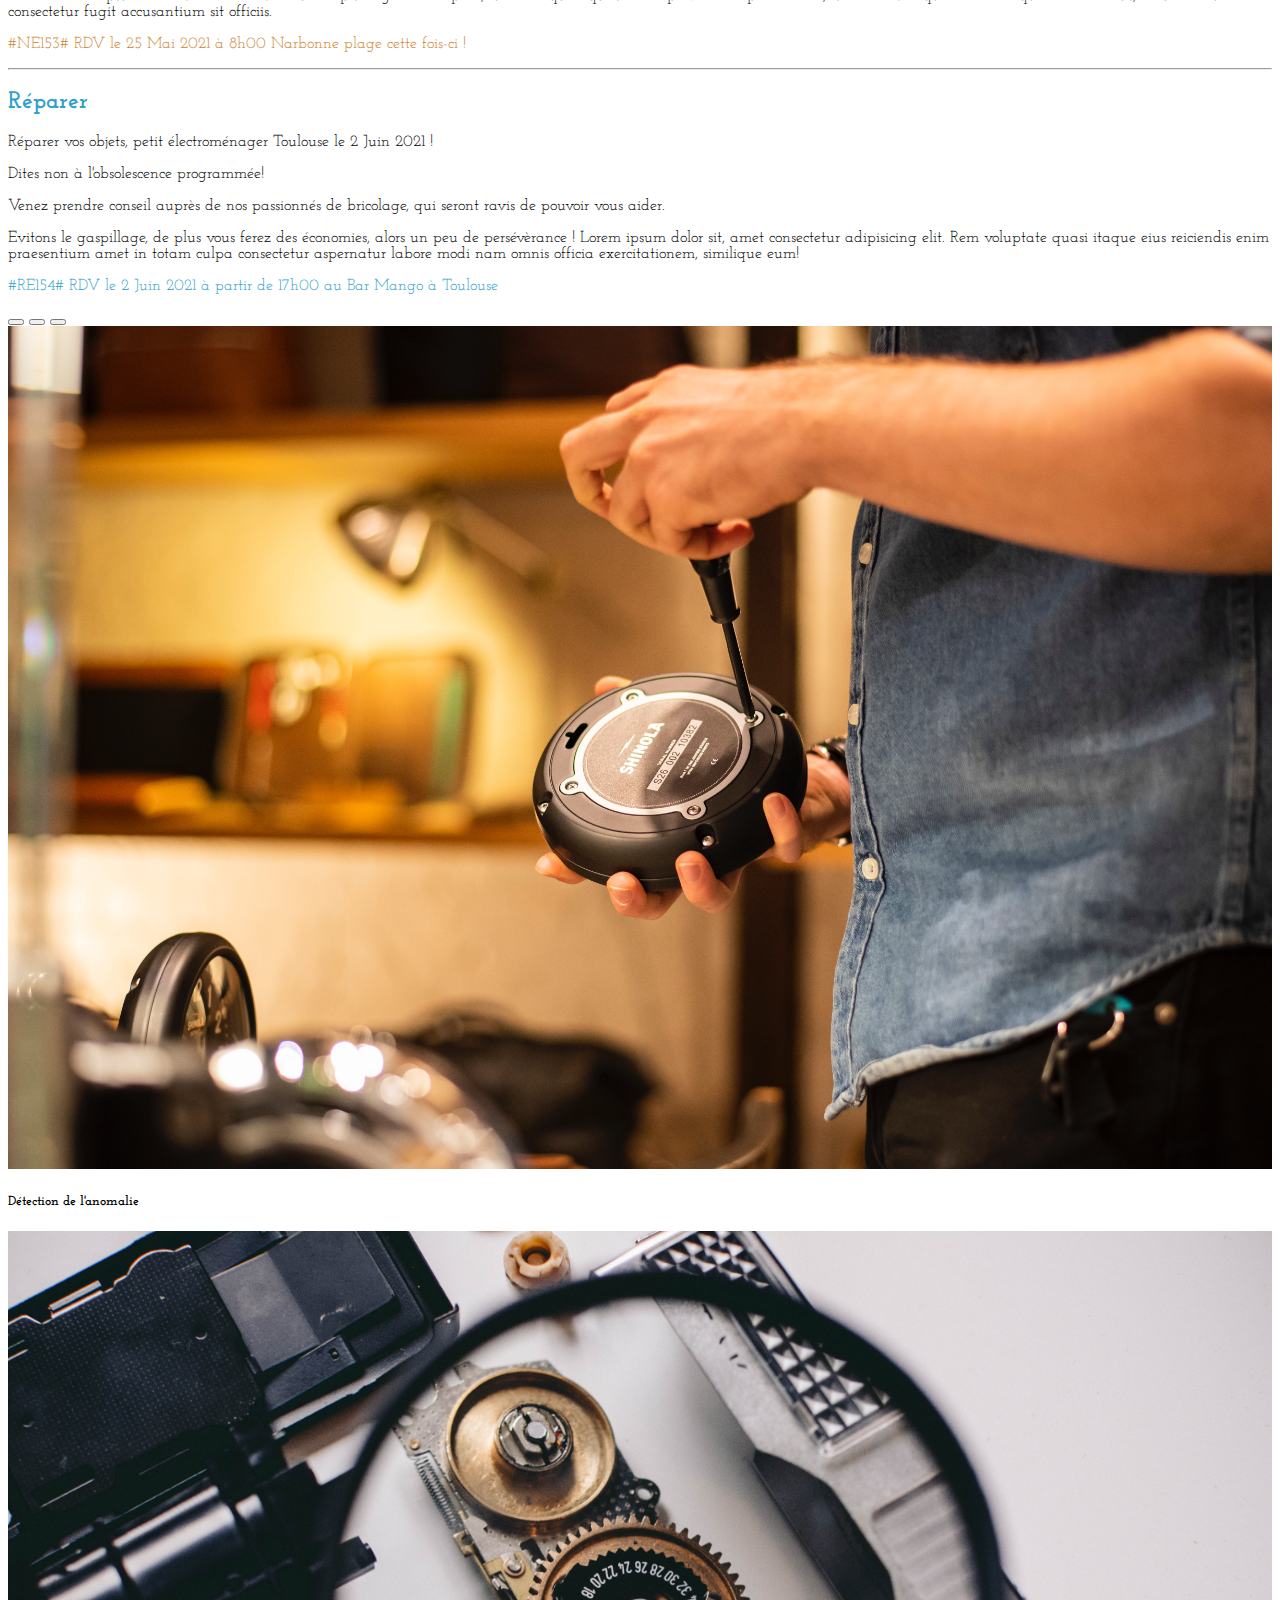
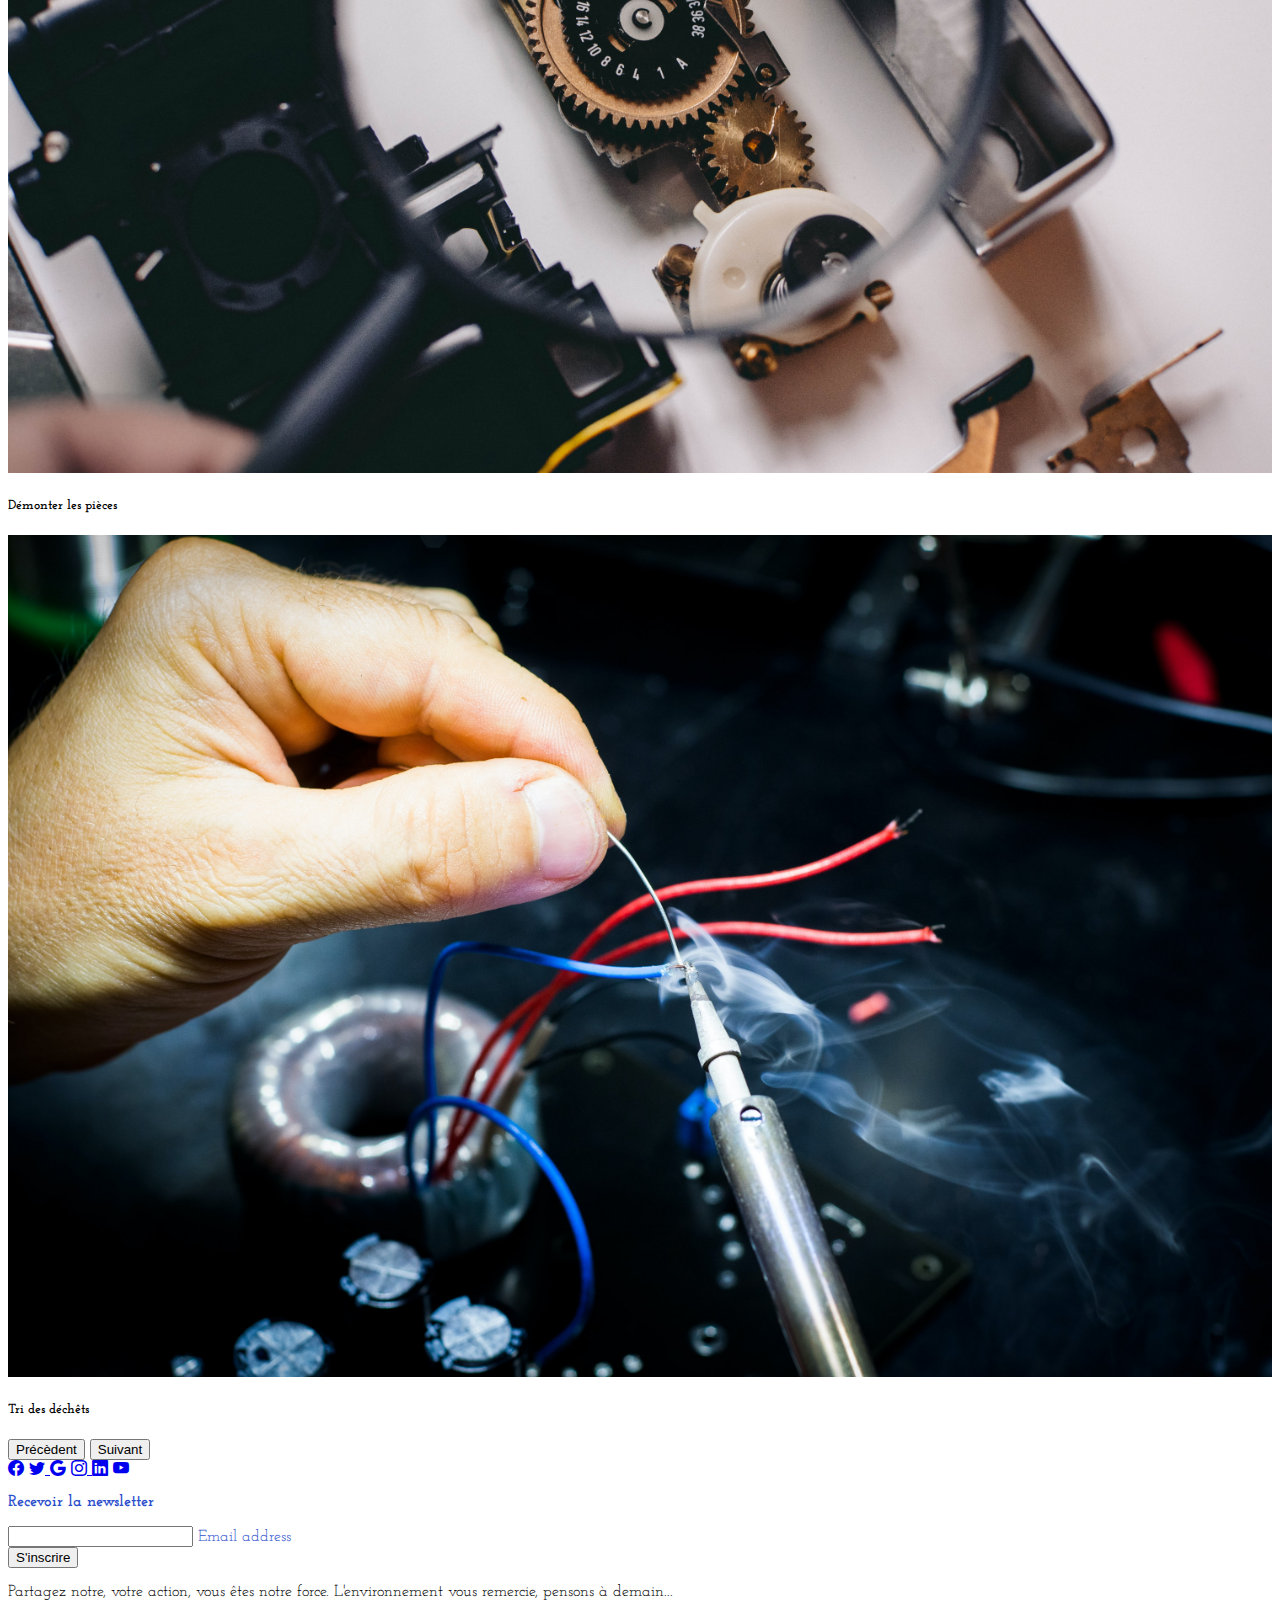
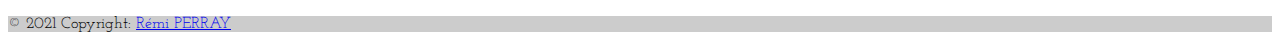
<file: Realisations.html>
<!DOCTYPE html>
<html lang="en">

<head>
  <meta charset="UTF-8" />
  <meta http-equiv="X-UA-Compatible" content="IE=edge" />
  <meta name="viewport" content="width=device-width, initial-scale=1.0" />
  <link href="https://cdn.jsdelivr.net/npm/bootstrap@5.0.0-beta2/dist/css/bootstrap.min.css" rel="stylesheet"
    integrity="sha384-BmbxuPwQa2lc/FVzBcNJ7UAyJxM6wuqIj61tLrc4wSX0szH/Ev+nYRRuWlolflfl" crossorigin="anonymous" />
  <link href="main.css" rel="stylesheet" type="text/css" />
  <link rel="preconnect" href="https://fonts.gstatic.com" />
  <link href="https://fonts.googleapis.com/css2?family=Josefin+Slab:wght@400;700&family=Open+Sans&display=swap"
    rel="stylesheet" />
  <link rel="stylesheet" href="https://cdn.jsdelivr.net/npm/bootstrap-icons@1.4.0/font/bootstrap-icons.css" />
  <title>Terre Pour 2MAINS</title>
</head>

<body class="">
  <div class="persoBg sticky-top container-fluid">
    <h1 class="display-6 text-center text-white fw-bold">
      <strong>TERRE pour 2MAINS</strong>
    </h1>

    <!-- Mise en place du menu de navigation-->
    <div class="container-fluid">
      <nav class="navbar navbar-expand-lg navbar-dark w-100 fw-bold shift">
        <button class="navbar-toggler" type="button" data-bs-toggle="collapse" data-bs-target="#navbarSupportedContent"
          aria-controls="navbarSupportedContent" aria-expanded="false" aria-label="Toggle navigation">
          <span class="navbar-toggler-icon"></span>
        </button>
        <div class="collapse navbar-collapse" id="navbarSupportedContent">
          <ul class="navbar-nav mb-1">
            <!-- Mise en place d'icône associée à chaque lien du menu-->
            <li class="nav-item h5 mx-5 fw-bold text-white text-center">

              <a class="nav-link text-center" aria-current="page" href="index.html#Accueil">
                <svg xmlns="http://www.w3.org/2000/svg" width="30" height="30" fill="currentColor"
                  class="bi bi-house-door" viewBox="0 0 16 16">
                  <path
                    d="M8.354 1.146a.5.5 0 0 0-.708 0l-6 6A.5.5 0 0 0 1.5 7.5v7a.5.5 0 0 0 .5.5h4.5a.5.5 0 0 0 .5-.5v-4h2v4a.5.5 0 0 0 .5.5H14a.5.5 0 0 0 .5-.5v-7a.5.5 0 0 0-.146-.354L13 5.793V2.5a.5.5 0 0 0-.5-.5h-1a.5.5 0 0 0-.5.5v1.293L8.354 1.146zM2.5 14V7.707l5.5-5.5 5.5 5.5V14H10v-4a.5.5 0 0 0-.5-.5h-3a.5.5 0 0 0-.5.5v4H2.5z" />
                </svg>
                Accueil</a>
            </li>

            <li class="nav-item h5 mx-5 fw-bold text-white text-center">
              <a class="nav-link text-center" aria-current="page" href="#"><svg xmlns="http://www.w3.org/2000/svg"
                  width="30" height="30" fill="currentColor" class="bi bi-people text-center" viewBox="0 0 16 16">
                  <path
                    d="M15 14s1 0 1-1-1-4-5-4-5 3-5 4 1 1 1 1h8zm-7.978-1A.261.261 0 0 1 7 
                    12.996c.001-.264.167-1.03.76-1.72C8.312 10.629 9.282 10 11 10c1.717 0 2.687.63 
                    3.24 1.276.593.69.758 1.457.76 1.72l-.008.002a.274.274 0 0 1-.014.002H7.022zM11 7a2 2 0 1 0 0-4 2 2 0 0 0 0 4zm3-2a3 3 0 1 1-6 0 3 3 0 0 1 6 0zM6.936 9.28a5.88 5.88 0 0 0-1.23-.247A7.35 7.35 0 0 0 5 9c-4 0-5 3-5 4 0 .667.333 1 1 1h4.216A2.238 2.238 0 0 1 5 13c0-1.01.377-2.042 1.09-2.904.243-.294.526-.569.846-.816zM4.92 10A5.493 5.493 0 0 0 4 13H1c0-.26.164-1.03.76-1.724.545-.636 1.492-1.256 3.16-1.275zM1.5 5.5a3 3 0 1 1 6 0 3 3 0 0 1-6 0zm3-2a2 2 0 1 0 0 4 2 2 0 0 0 0-4z" />
                </svg>Qui sommes-nous?</a>

            <li class="nav-item h5 mx-5 fw-bold text-white text-center">
              <a class="nav-link text-center" aria-current="page" href="form.html#formulaire"><svg
                  xmlns="http://www.w3.org/2000/svg" width="30" height="30" fill="currentColor"
                  class="bi bi-envelope text-center" viewBox="0 0 16 16">
                  <path
                    d="M0 4a2 2 0 0 1 2-2h12a2 2 0 0 1 2 2v8a2 2 0 0 1-2 2H2a2 2 0 0 
                    1-2-2V4zm2-1a1 1 0 0 0-1 1v.217l7 4.2 7-4.2V4a1 1 0 0 0-1-1H2zm13 
                      2.383l-4.758 2.855L15 11.114v-5.73zm-.034 6.878L9.271 8.82 8 9.583 6.728 8.82l-5.694 3.44A1 1 0 0 0 2 13h12a1 1 0 0 0 .966-.739zM1 11.114l4.758-2.876L1 5.383v5.73z" />
                </svg>Nous contacter</a>
            </li>
            <li class="nav-item h5 mx-5 fw-bold text-white text-center">
              <a class="nav-link text-center" aria-current="page" href="#"><svg xmlns="http://www.w3.org/2000/svg"
                  width="30" height="30" fill="currentColor" class="bi bi-bricks text-center" viewBox="0 0 16 16">
                  <path
                    d="M0 .5A.5.5 0 0 1 .5 0h15a.5.5 0 0 1 .5.5v3a.5.5 0 0 1-.5.5H14v2h1.5a.5.5 0 0 1 .5.5v3a.5.5 0 0 1-.5.5H14v2h1.5a.5.5 0 0 1 .5.5v3a.5.5 0 0 1-.5.5H.5a.5.5 0 0 1-.5-.5v-3a.5.5 0 0 1 .5-.5H2v-2H.5a.5.5 0 0 1-.5-.5v-3A.5.5 0 0 1 .5 6H2V4H.5a.5.5 0 0 1-.5-.5v-3zM3 4v2h4.5V4H3zm5.5 0v2H13V4H8.5zM3 10v2h4.5v-2H3zm5.5 0v2H13v-2H8.5zM1 1v2h3.5V1H1zm4.5 0v2h5V1h-5zm6 0v2H15V1h-3.5zM1 7v2h3.5V7H1zm4.5 0v2h5V7h-5zm6 0v2H15V7h-3.5zM1 13v2h3.5v-2H1zm4.5 0v2h5v-2h-5zm6 0v2H15v-2h-3.5z" />
                </svg>Réalisations</a>
            </li>
            <li class="nav-item h5 mx-5 fw-bold text-white text-center">
              <a class="nav-link active text-center" aria-current="page" href="#"><svg
                  xmlns="http://www.w3.org/2000/svg" width="30" height="30" fill="currentColor"
                  class="bi bi-person-check text-center" viewBox="0 0 16 16">
                  <path
                    d="M6 8a3 3 0 1 0 0-6 3 3 0 0 0 0 6zm2-3a2 2 0 1 1-4 0 2 2 0 0 1 4 0zm4 8c0 1-1 1-1 1H1s-1 0-1-1 1-4 6-4 6 3 6 4zm-1-.004c-.001-.246-.154-.986-.832-1.664C9.516 10.68 8.289 10 6 10c-2.29 0-3.516.68-4.168 1.332-.678.678-.83 1.418-.832 1.664h10z" />
                  <path fill-rule="evenodd"
                    d="M15.854 5.146a.5.5 0 0 1 0 .708l-3 3a.5.5 0 0 1-.708 0l-1.5-1.5a.5.5 0 0 1 .708-.708L12.5 7.793l2.646-2.647a.5.5 0 0 1 .708 0z" />
                </svg>
                Participer
              </a>
            </li>
            <li class="nav-item h5 mx-5 fw-bold text-white text-center">
              <a class="nav-link active text-center" aria-current="page" href="#"><svg
                  xmlns="http://www.w3.org/2000/svg" width="30" height="30" fill="currentColor"
                  class="bi bi-cash text-center" viewBox="0 0 16 16">
                  <path d="M8 10a2 2 0 1 0 0-4 2 2 0 0 0 0 4z" />
                  <path
                    d="M0 4a1 1 0 0 1 1-1h14a1 1 0 0 1 1 1v8a1 1 0 0 1-1 1H1a1 1 0 0 1-1-1V4zm3 0a2 2 0 0 1-2 2v4a2 2 0 0 1 2 2h10a2 2 0 0 1 2-2V6a2 2 0 0 1-2-2H3z" />
                </svg>
                Faire un DON
              </a>
            </li>
          </ul>
        </div>
    </div>
    </nav>
  </div>

  <!-- 1 er évènement  Conteneur flexbox en ligne Caroussel + paragraphe -->
  <div class="row h-auto m-md-4">
    <!-- Caroussel -->
    <div class="col-sm-12 col-md-8 col-lg-6  mx-auto">
      <section class="mx-auto">
        <div id="carouselExampleDark" class="carousel carousel slide" data-bs-ride="carousel">
          <div class="carousel-indicators">
            <button type="button" data-bs-target="#carouselExampleDark" data-bs-slide-to="0" class="active"
              aria-current="true" aria-label="Slide 1"></button>
            <button type="button" data-bs-target="#carouselExampleDark" data-bs-slide-to="1"
              aria-label="Slide 2"></button>
            <button type="button" data-bs-target="#carouselExampleDark" data-bs-slide-to="2"
              aria-label="Slide 3"></button>
          </div>
          <div class="carousel-inner d-block">
            <div class="carousel-item active" data-bs-interval="4000">
              <img src="RamassageOrdures.jpg" class="img-thumbnail" alt="Mens who collect wastes">
              <div class="carousel-caption">
                <h5 class="fw-bold">Ramassage des déchêts</h5>
              </div>
            </div>
            <div class="carousel-item" data-bs-interval="4000">
              <img src="DechetsPlastiques.jpg" class="img-thumbnail" alt="A lot of plastic waste">
              <div class="carousel-caption">
                <h5 class="fw-bold">Collecte des déchêts</h5>
              </div>
            </div>
            <div class="carousel-item" data-bs-interval="4000">
              <img src="Tri_Dechets.jpg" " class=" img-thumbnail" alt="Separate wastes">
              <div class="carousel-caption">
                <h5 class="fw-bold">Tri des déchêts</h5>
              </div>
            </div>
          </div>
          <button class="carousel-control-prev align-content-center" type="button" data-bs-target="#carouselExampleDark"
            data-bs-slide="prev">
            <span class="carousel-control-prev-icon" aria-hidden="true"></span>
            <span class="visually-hidden">Précèdent</span>
          </button>
          <button class="carousel-control-next align-content-center" type="button" data-bs-target="#carouselExampleDark"
            data-bs-slide="next">
            <span class="carousel-control-next-icon" aria-hidden="true"></span>
            <span class="visually-hidden">Suivant</span>
          </button>
      </section>
    </div>
    <!-- Fin Caroussel -->

    <!--Paragraphe  1 er évènement p-->
    <section class="col-sm-12 col-md-8 col-lg-6  mx-auto">
      <div class="text-center p-3">
        <h2 class="fs-3 persoOrange fw-bold badge bg-warning rounded-pill">Nettoyer l'environnement</h2>
      </div>
      <p class="fs-4 mt-3">
        Vous étiez une cinquantaine de bénèvoles lors du dernier
        Ramassage sur la plage de <span class="fw-bold">Port-Leucate le 20 Mai 2019</span>!</p>
      <p class="fs-4">Nous avons pû récolter 400 kg de déchêts ce jour-là.
        Une fois les déchêts ramassées, il sont triés afin de mieux être recyclés.
        Nous vous attendons nombreux, pour renouveler cette bonne action!
        Lorem ipsum dolor sit amet consectetur adipisicing elit. Tempora, iure rem quae quasi
        dicta provident reprehenderit, iste dolores aliquam dolor atque animi minus, earum harum
        consectetur fugit accusantium sit officiis.
      </p>
      <div class="text-center">
        <p class="badge bg-warning fs-5 fw-bold text-center text-wrap persoOrange">#NE153# RDV le 25 Mai 2021 à 8h00
          Narbonne plage cette fois-ci !</p>
      </div>
    </section>
    <!-- FIn 1er ev paragraphe -->
  </div>
  <!--Fin 1er évènement Conteneur flexbox en ligne Caroussel + paragraphe -->
<hr>
  <!-- 2ème évènement -->
  <!-- Conteneur flexbox en ligne paragraphe + Caroussel -->
  <div class="row h-auto m-md-4">
    <!-- 2ème ev  paragraphe -->

    <section class="col-sm-12 col-md-8 col-lg-6 mx-auto">
      <div class="text-center p-3">
        <h2 class="fs-3 persoBlueLt fw-bold badge bg-warning rounded-pill">Réparer</h2>
      </div>
      <p class="fs-4 mt-3">
        Réparer vos objets, petit électroménager <span class="fw-bold">Toulouse le 2 Juin 2021 </span>!</p>
      <p class="fs-4">Dites non à l'obsolescence programmée!</p>
      <p class="fs-4">Venez prendre conseil auprès de nos passionnés de bricolage,
        qui seront ravis de pouvoir vous aider.
      <p class="fs-4"> Evitons le gaspillage, de plus vous ferez des économies, alors un peu de persévèrance !
        Lorem ipsum dolor sit, amet consectetur adipisicing elit. Rem voluptate quasi itaque eius
        reiciendis enim praesentium amet in totam culpa consectetur aspernatur labore modi nam
        omnis officia exercitationem, similique eum!</p>
      </p>
      <div class="text-center p-3">
        <p class="badge bg-warning fs-5 fw-bold text-center text-wrap persoBlueLt">#RE154# RDV le 2 Juin 2021 à partir
          de 17h00 au Bar Mango
          à Toulouse</p>
      </div>
    </section>
    <!--Fin  2ème ev  paragraphe -->
    <!-- Caroussel 2ème évènement -->
    <div class="col-sm-12 col-md-8 col-lg-6  mx-auto">
      <section class="mx-auto">
        <div id="carousselRep" class="carousel carousel slide" data-bs-ride="carousel">
          <div class="carousel-indicators">
            <button type="button" data-bs-target="#carouselRep" data-bs-slide-to="0" class="active"
              aria-current="true" aria-label="Slide 1"></button>
            <button type="button" data-bs-target="#carouselRep" data-bs-slide-to="1"
              aria-label="Slide 2"></button>
            <button type="button" data-bs-target="#carouselRep" data-bs-slide-to="2"
              aria-label="Slide 3"></button>
          </div>
          <div class="carousel-inner d-block">
            <div class="carousel-item active" data-bs-interval="4000">
              <img src="Réparation_ouvrir.jpg" class="img-thumbnail" alt="Dévisse avec un tournevis">
              <div class="carousel-caption">
                <h5 class="fw-bold">Détection de l'anomalie</h5>
              </div>
            </div>
            <div class="carousel-item" data-bs-interval="4000">
              <img src="Réparation_démonter.jpg" class="img-thumbnail" alt="">
              <div class="carousel-caption">
                <h5 class="fw-bold">Démonter les pièces</h5>
              </div>
            </div>
            <div class="carousel-item" data-bs-interval="4000">
              <img src="Réparation soudure.jpg" " class=" img-thumbnail" alt="Separate wastes">
              <div class="carousel-caption">
                <h5 class="fw-bold">Tri des déchêts</h5>
              </div>
            </div>
          </div>
          <button class="carousel-control-prev align-content-center" type="button" data-bs-target="#carouselExampleDark"
            data-bs-slide="prev">
            <span class="carousel-control-prev-icon" aria-hidden="true"></span>
            <span class="visually-hidden">Précèdent</span>
          </button>
          <button class="carousel-control-next align-content-center" type="button" data-bs-target="#carouselExampleDark"
            data-bs-slide="next">
            <span class="carousel-control-next-icon" aria-hidden="true"></span>
            <span class="visually-hidden">Suivant</span>
          </button>
        </div>
    </div>
    </section>
  </div>
  <!-- Fin Conteneur 2ème évènement flexbox en ligne paragraphe + Caroussel -->

  <script src="https://cdn.jsdelivr.net/npm/bootstrap@5.0.0-beta2/dist/js/bootstrap.bundle.min.js"
    integrity="sha384-b5kHyXgcpbZJO/tY9Ul7kGkf1S0CWuKcCD38l8YkeH8z8QjE0GmW1gYU5S9FOnJ0"
    crossorigin="anonymous"></script>
</body>

<!-- Footer -->
<footer class="bg bg-secondary text-center text-white">
  <!-- Grid container -->
  <div class="container p-4">
    <!-- Section: Social media -->
    <section class="mb-4">
      <!-- Facebook -->
      <a class="btn btn-outline-dark btn-floating m-1" href="#!" role="button"><i class="bi bi-facebook"></i></a>

      <!-- Twitter -->
      <a class="btn btn-outline-dark btn-floating m-1" href="#!" role="button"><i class="bi bi-twitter"></i>
      </a>

      <!-- Google -->
      <a class="btn btn-outline-dark btn-floating m-1" href="#!" role="button"><i class="bi bi-google"></i></a>

      <!-- Instagram -->
      <a class="btn btn-outline-dark btn-floating m-1" href="#!" role="button"><i class="bi bi-instagram"></i>
      </a>

      <!-- Linkedin -->
      <a class="btn btn-outline-dark btn-floating m-1" href="#!" role="button"><i class="bi bi-linkedin"></i></a>

      <!-- Youtube -->
      <a class="btn btn-outline-dark btn-floating m-1" href="#!" role="button"><i class="bi bi-youtube"></i>
      </a>
    </section>
    <!-- Section: Social media -->

    <!-- Section: Form -->
    <section class="">
      <form action="">
        <!--Grid row-->
        <div class="row d-flex justify-content-center">
          <!--Grid column-->
          <div class="col-auto">
            <p class="pt-2">
              <strong class="persoBlue fst-italic">Recevoir la newsletter</strong>
            </p>
          </div>
          <!--Grid column-->

          <!--Grid column-->
          <div class="col-md-5 col-12">
            <!-- Email input -->
            <div class="form-outline form-white mb-4">
              <input type="email" id="form5Example2" class="form-control" />
              <label class="form-label persoBlue fw-bold" for="form5Example2">Email address</label>
            </div>
          </div>
          <!--Grid column-->

          <!--Grid column-->
          <div class="col-auto">
            <!-- Submit button -->
            <button type="submit" class="btn btn-outline-dark text-white mb-4">
              S'inscrire
            </button>
          </div>
          <!--Grid column-->
        </div>
        <!--Grid row-->
      </form>
    </section>
    <!-- Section: Form -->

    <!-- Section: Text -->
    <section class="mb-4">
      <p>
        Partagez notre, votre action, vous êtes notre force. L'environnement vous remercie, pensons à demain...
      </p>
    </section>
    <!-- Section: Text -->



  </div>
  <!-- Grid container -->

  <!-- Copyright -->
  <div class="text-center p-3" style="background-color: rgba(0, 0, 0, 0.2);">
    © 2021 Copyright:
    <a class="text-white" href="#">Rémi PERRAY</a>
  </div>
  <!-- Copyright -->
</footer>
<!-- Footer -->

</html>
</file>
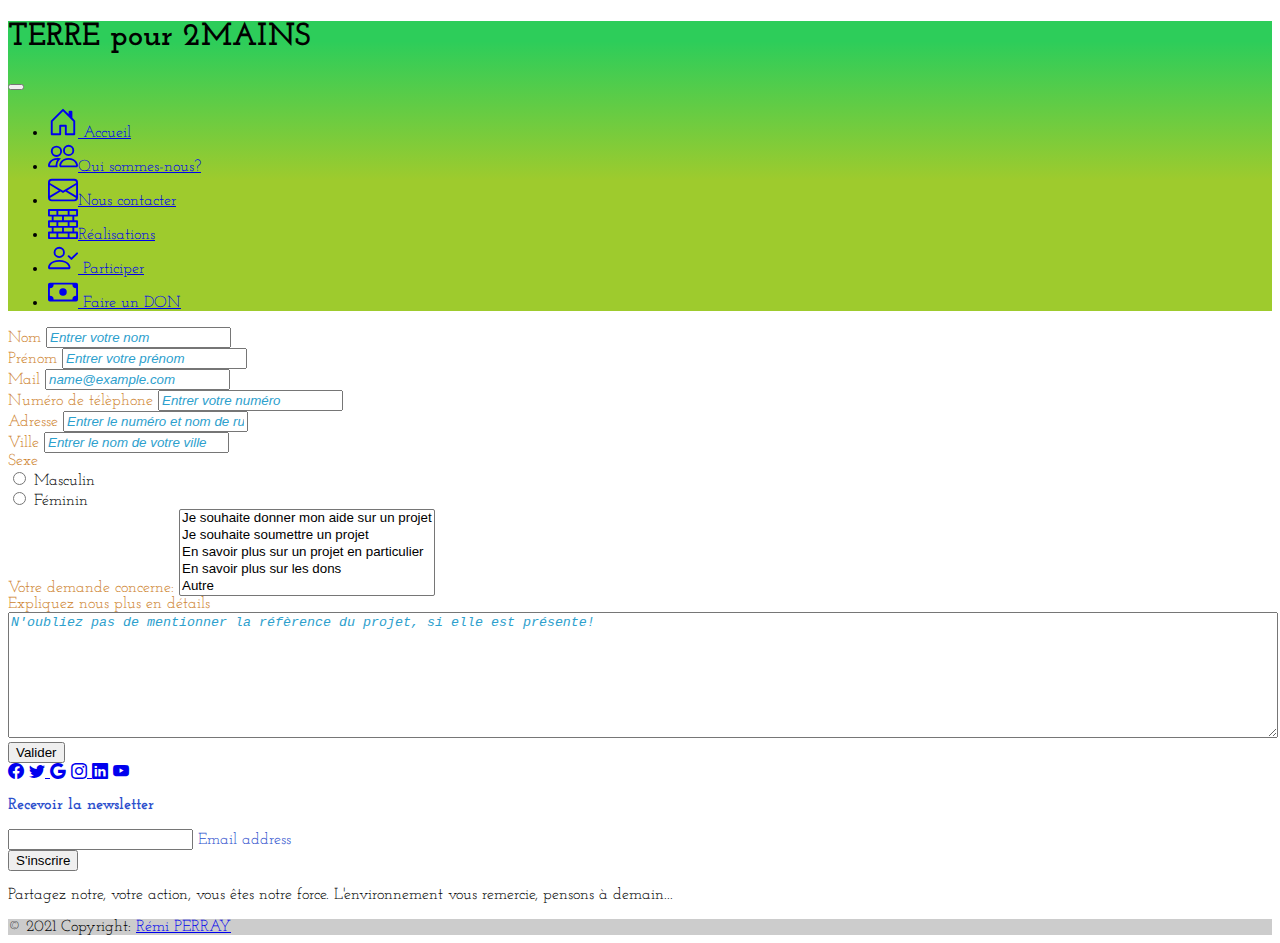
<file: Terre Pour 2MAINS/TERRE_A_2MAINS-Formulaire/form.html>
<!DOCTYPE html>
<html lang="en">

<head>
  <meta charset="UTF-8" />
  <meta http-equiv="X-UA-Compatible" content="IE=edge" />
  <meta name="viewport" content="width=device-width, initial-scale=1.0" />
  <link href="https://cdn.jsdelivr.net/npm/bootstrap@5.0.0-beta2/dist/css/bootstrap.min.css" rel="stylesheet"
    integrity="sha384-BmbxuPwQa2lc/FVzBcNJ7UAyJxM6wuqIj61tLrc4wSX0szH/Ev+nYRRuWlolflfl" crossorigin="anonymous" />
  <link href="main.css" rel="stylesheet" type="text/css" />
  <link rel="preconnect" href="https://fonts.gstatic.com" />
  <link href="https://fonts.googleapis.com/css2?family=Josefin+Slab:wght@400;700&family=Open+Sans&display=swap"
    rel="stylesheet" />
  <link rel="stylesheet" href="https://cdn.jsdelivr.net/npm/bootstrap-icons@1.4.0/font/bootstrap-icons.css" />
  <title>Terre Pour 2MAINS</title>
</head>



<body>
  <div class="persoBg sticky-top container-fluid">
    <h1 class="display-6 text-center text-white fw-bold">
      <strong>TERRE pour 2MAINS</strong>
    </h1>

    <!-- Mise en place du menu de navigation-->
    <nav class="navbar navbar-expand-xl navbar-dark w-100 fw-bold shift">
      <div class="container-fluid">
        <button class="navbar-toggler" type="button" data-bs-toggle="collapse" data-bs-target="#navbarSupportedContent"
          aria-controls="navbarSupportedContent" aria-expanded="false" aria-label="Toggle navigation">
          <span class="navbar-toggler-icon"></span>
        </button>
        <div class="collapse navbar-collapse" id="navbarSupportedContent">
          <ul class="navbar-nav mb-2 mb-lg-0">
            <!-- Mise en place d'icône associée à chaque lien du menu-->
            <li class="nav-item h5 mx-5 fw-bold text-white text-center">

              <a class="nav-link text-center" aria-current="page" href="index.html#Accueil">
                <svg xmlns="http://www.w3.org/2000/svg" width="30" height="30" fill="currentColor"
                  class="bi bi-house-door" viewBox="0 0 16 16">
                  <path
                    d="M8.354 1.146a.5.5 0 0 0-.708 0l-6 6A.5.5 0 0 0 1.5 7.5v7a.5.5 0 0 0 .5.5h4.5a.5.5 0 0 0 .5-.5v-4h2v4a.5.5 0 0 0 .5.5H14a.5.5 0 0 0 .5-.5v-7a.5.5 0 0 0-.146-.354L13 5.793V2.5a.5.5 0 0 0-.5-.5h-1a.5.5 0 0 0-.5.5v1.293L8.354 1.146zM2.5 14V7.707l5.5-5.5 5.5 5.5V14H10v-4a.5.5 0 0 0-.5-.5h-3a.5.5 0 0 0-.5.5v4H2.5z" />
                </svg>
                Accueil</a>
            </li>

            <li class="nav-item h5 mx-5 fw-bold text-white text-center">
              <a class="nav-link text-center" aria-current="page" href="#"><svg xmlns="http://www.w3.org/2000/svg"
                  width="30" height="30" fill="currentColor" class="bi bi-people text-center" viewBox="0 0 16 16">
                  <path
                    d="M15 14s1 0 1-1-1-4-5-4-5 3-5 4 1 1 1 1h8zm-7.978-1A.261.261 0 0 1 7 
                    12.996c.001-.264.167-1.03.76-1.72C8.312 10.629 9.282 10 11 10c1.717 0 2.687.63 
                    3.24 1.276.593.69.758 1.457.76 1.72l-.008.002a.274.274 0 0 1-.014.002H7.022zM11 7a2 2 0 1 0 0-4 2 2 0 0 0 0 4zm3-2a3 3 0 1 1-6 0 3 3 0 0 1 6 0zM6.936 9.28a5.88 5.88 0 0 0-1.23-.247A7.35 7.35 0 0 0 5 9c-4 0-5 3-5 4 0 .667.333 1 1 1h4.216A2.238 2.238 0 0 1 5 13c0-1.01.377-2.042 1.09-2.904.243-.294.526-.569.846-.816zM4.92 10A5.493 5.493 0 0 0 4 13H1c0-.26.164-1.03.76-1.724.545-.636 1.492-1.256 3.16-1.275zM1.5 5.5a3 3 0 1 1 6 0 3 3 0 0 1-6 0zm3-2a2 2 0 1 0 0 4 2 2 0 0 0 0-4z" />
                </svg>Qui sommes-nous?</a>

            <li class="nav-item h5 mx-5 fw-bold text-white text-center">
              <a class="nav-link text-center" aria-current="page" href="form.html#formulaire"><svg
                  xmlns="http://www.w3.org/2000/svg" width="30" height="30" fill="currentColor"
                  class="bi bi-envelope text-center" viewBox="0 0 16 16">
                  <path
                    d="M0 4a2 2 0 0 1 2-2h12a2 2 0 0 1 2 2v8a2 2 0 0 1-2 2H2a2 2 0 0 
                        1-2-2V4zm2-1a1 1 0 0 0-1 1v.217l7 4.2 7-4.2V4a1 1 0 0 0-1-1H2zm13 
                        2.383l-4.758 2.855L15 11.114v-5.73zm-.034 6.878L9.271 8.82 8 9.583 6.728 8.82l-5.694 3.44A1 1 0 0 0 2 13h12a1 1 0 0 0 .966-.739zM1 11.114l4.758-2.876L1 5.383v5.73z" />
                </svg>Nous contacter</a>
            </li>
            <li class="nav-item h5 mx-5 fw-bold text-white text-center">
              <a class="nav-link text-center" aria-current="page" href="Realisations.html#Realisations"><svg
                  xmlns="http://www.w3.org/2000/svg" width="30" height="30" fill="currentColor"
                  class="bi bi-bricks text-center" viewBox="0 0 16 16">
                  <path
                    d="M0 .5A.5.5 0 0 1 .5 0h15a.5.5 0 0 1 .5.5v3a.5.5 0 0 1-.5.5H14v2h1.5a.5.5 0 0 1 .5.5v3a.5.5 0 0 1-.5.5H14v2h1.5a.5.5 0 0 1 .5.5v3a.5.5 0 0 1-.5.5H.5a.5.5 0 0 1-.5-.5v-3a.5.5 0 0 1 .5-.5H2v-2H.5a.5.5 0 0 1-.5-.5v-3A.5.5 0 0 1 .5 6H2V4H.5a.5.5 0 0 1-.5-.5v-3zM3 4v2h4.5V4H3zm5.5 0v2H13V4H8.5zM3 10v2h4.5v-2H3zm5.5 0v2H13v-2H8.5zM1 1v2h3.5V1H1zm4.5 0v2h5V1h-5zm6 0v2H15V1h-3.5zM1 7v2h3.5V7H1zm4.5 0v2h5V7h-5zm6 0v2H15V7h-3.5zM1 13v2h3.5v-2H1zm4.5 0v2h5v-2h-5zm6 0v2H15v-2h-3.5z" />
                </svg>Réalisations</a>
            </li>
            <li class="nav-item h5 mx-5 fw-bold text-white text-center">
              <a class="nav-link active text-center" aria-current="page" href="#"><svg
                  xmlns="http://www.w3.org/2000/svg" width="30" height="30" fill="currentColor"
                  class="bi bi-person-check text-center" viewBox="0 0 16 16">
                  <path
                    d="M6 8a3 3 0 1 0 0-6 3 3 0 0 0 0 6zm2-3a2 2 0 1 1-4 0 2 2 0 0 1 4 0zm4 8c0 1-1 1-1 1H1s-1 0-1-1 1-4 6-4 6 3 6 4zm-1-.004c-.001-.246-.154-.986-.832-1.664C9.516 10.68 8.289 10 6 10c-2.29 0-3.516.68-4.168 1.332-.678.678-.83 1.418-.832 1.664h10z" />
                  <path fill-rule="evenodd"
                    d="M15.854 5.146a.5.5 0 0 1 0 .708l-3 3a.5.5 0 0 1-.708 0l-1.5-1.5a.5.5 0 0 1 .708-.708L12.5 7.793l2.646-2.647a.5.5 0 0 1 .708 0z" />
                </svg>
                Participer
              </a>
            </li>
            <li class="nav-item h5 mx-5 fw-bold text-white text-center">
              <a class="nav-link active text-center" aria-current="page" href="#"><svg
                  xmlns="http://www.w3.org/2000/svg" width="30" height="30" fill="currentColor"
                  class="bi bi-cash text-center" viewBox="0 0 16 16">
                  <path d="M8 10a2 2 0 1 0 0-4 2 2 0 0 0 0 4z" />
                  <path
                    d="M0 4a1 1 0 0 1 1-1h14a1 1 0 0 1 1 1v8a1 1 0 0 1-1 1H1a1 1 0 0 1-1-1V4zm3 0a2 2 0 0 1-2 2v4a2 2 0 0 1 2 2h10a2 2 0 0 1 2-2V6a2 2 0 0 1-2-2H3z" />
                </svg>
                Faire un DON
              </a>
            </li>
          </ul>
        </div>
      </div>
    </nav>
  </div>

  </div>
  <form>
    <div class="form-group persoOrange fw-bold text-center p-2 m-4">
    <div class="row">
      <div class="col-md-6">
        <label for="nom fw-bold ">Nom</label>
        <input id="nom" class="form-control " type="text" name="" placeholder="Entrer votre nom">
      </div>
      <div class="col-md-6">
        <label for="prenom fw-bold">Prénom</label>
        <input id="prenom" class="form-control " type="text" name="" placeholder="Entrer votre prénom">
      </div>
    </div>
    </div>
    <div class="form-group persoOrange fw-bold text-center p-2 m-4">
      <div class="row">
        <div class="col-md-6">
          <label for="mail fw-bold">Mail</label>
          <input id="mail" class="form-control " type="text" name="" placeholder="name@example.com">
        </div>
        <div class="col-md-6">
          <label for="numéro fw-bold">Numéro de télèphone</label>
          <input id="numéro" class="form-control " type="text" name="" placeholder="Entrer votre numéro">
        </div>
      </div>
    </div>
    <div class="form-group persoOrange fw-bold text-center m-4 p-2">
      <div class="row">
        <div class="col-md-6">
          <label for="adresse fw-bold">Adresse</label>
          <input id="adresse" class="form-control " type="text" name="" placeholder="Entrer le numéro et nom de rue">
        </div>
        <div class="col-md-6">
          <label for="adresse fw-bold">Ville</label>
          <input id="adresse" class="form-control " type="text" name="" placeholder="Entrer le nom de votre ville">
        </div>
      </div>
    </div>
    <div class="form-group p-2 m-4">
      <label class="persoOrange fw-bold form-control-lg">Sexe</label>
      <div class="form-row p-2">
        <div class="custom-control custom-control-inline custom-radio">
          <input type="radio" class="custom-control-input" id="radio1" name="radiobouton">
          <label class="custom-control-label" for="radio1">Masculin</label>
        </div>
        <div class="custom-control custom-control-inline custom-radio">
          <input type="radio" class="custom-control-input" id="radio2" name="radiobouton">
          <label class="custom-control-label" for="radio2">Féminin</label>
        </div>
      </div>
    </div>
    <div class="form-group form-control-lg persoOrange fw-bold">
      <div class="row justify-content-center">
        <div class="col-12 col-md-4 text-center w-auto p-2">
          <div class="form-group w-auto">
            <label for="Contact" class="">Votre demande concerne: </label>
            <select multiple class="form-control-lg font-italic d-flex" id="Contact" size="5" rows="12">
              <option class="font-italic">Je souhaite donner mon aide sur un projet</option>
              <option class="font-italic">Je souhaite soumettre un projet</option>
              <option class="font-italic">En savoir plus sur un projet en particulier</option>
              <option class="font-italic">En savoir plus sur les dons</option>
              <option class="font-italic">Autre</option>
            </select>
          </div>
        </div>
        <div class="col-12 col-md-8 text-center p-2">
          <div class="form-group w-auto">
            <label for="Contact" class="">Expliquez nous plus en détails</label>
            <textarea class="form-control-lg d-flex" id="Contact" rows="8" placeholder="N'oubliez pas de mentionner la réfèrence du projet, si elle est présente!"></textarea>
          </div>
        </div>
      </div>
    </div>
    <div class="row p-2 d-flex justify-content-end text-right p-2">
      <div class="col-6 col-md-4">
        <div class=" d-flex justify-content-end">
          <button class="btn btn-outline-success">Valider</button>
        </div>
      </div>
    </div>
  </form>
  </div>
  <script src="https://cdn.jsdelivr.net/npm/bootstrap@5.0.0-beta2/dist/js/bootstrap.bundle.min.js"
    integrity="sha384-b5kHyXgcpbZJO/tY9Ul7kGkf1S0CWuKcCD38l8YkeH8z8QjE0GmW1gYU5S9FOnJ0"
    crossorigin="anonymous"></script>
</body>
<!-- Footer -->
<footer class="bg bg-secondary text-center text-white">
  <!-- Grid container -->
  <div class="container p-4">
    <!-- Section: Social media -->
    <section class="mb-4">
      <!-- Facebook -->
      <a class="btn btn-outline-dark btn-floating m-1" href="#!" role="button"><i class="bi bi-facebook"></i></a>

      <!-- Twitter -->
      <a class="btn btn-outline-dark btn-floating m-1" href="#!" role="button"><i class="bi bi-twitter"></i>
      </a>

      <!-- Google -->
      <a class="btn btn-outline-dark btn-floating m-1" href="#!" role="button"><i class="bi bi-google"></i></a>

      <!-- Instagram -->
      <a class="btn btn-outline-dark btn-floating m-1" href="#!" role="button"><i class="bi bi-instagram"></i>
      </a>

      <!-- Linkedin -->
      <a class="btn btn-outline-dark btn-floating m-1" href="#!" role="button"><i class="bi bi-linkedin"></i></a>

      <!-- Youtube -->
      <a class="btn btn-outline-dark btn-floating m-1" href="#!" role="button"><i class="bi bi-youtube"></i>
      </a>
    </section>
    <!-- Section: Social media -->

    <!-- Section: Form -->
    <section class="">
      <form action="">
        <!--Grid row-->
        <div class="row d-flex justify-content-center">
          <!--Grid column-->
          <div class="col-auto">
            <p class="pt-2">
              <strong class="persoBlue fst-italic">Recevoir la newsletter</strong>
            </p>
          </div>
          <!--Grid column-->

          <!--Grid column-->
          <div class="col-md-5 col-12">
            <!-- Email input -->
            <div class="form-outline form-white mb-4">
              <input type="email" id="form5Example2" class="form-control" />
              <label class="form-label persoBlue fw-bold" for="form5Example2">Email address</label>
            </div>
          </div>
          <!--Grid column-->

          <!--Grid column-->
          <div class="col-auto">
            <!-- Submit button -->
            <button type="submit" class="btn btn-outline-dark text-white mb-4">
              S'inscrire
            </button>
          </div>
          <!--Grid column-->
        </div>
        <!--Grid row-->
      </form>
    </section>
    <!-- Section: Form -->

    <!-- Section: Text -->
    <section class="mb-4">
      <p>
        Partagez notre, votre action, vous êtes notre force. L'environnement vous remercie, pensons à demain...
      </p>
    </section>
    <!-- Section: Text -->



  </div>
  <!-- Grid container -->

  <!-- Copyright -->
  <div class="text-center p-3" style="background-color: rgba(0, 0, 0, 0.2);">
    © 2021 Copyright:
    <a class="text-white" href="#">Rémi PERRAY</a>
  </div>
  <!-- Copyright -->
</footer>
<!-- Footer -->

</html>
</file>
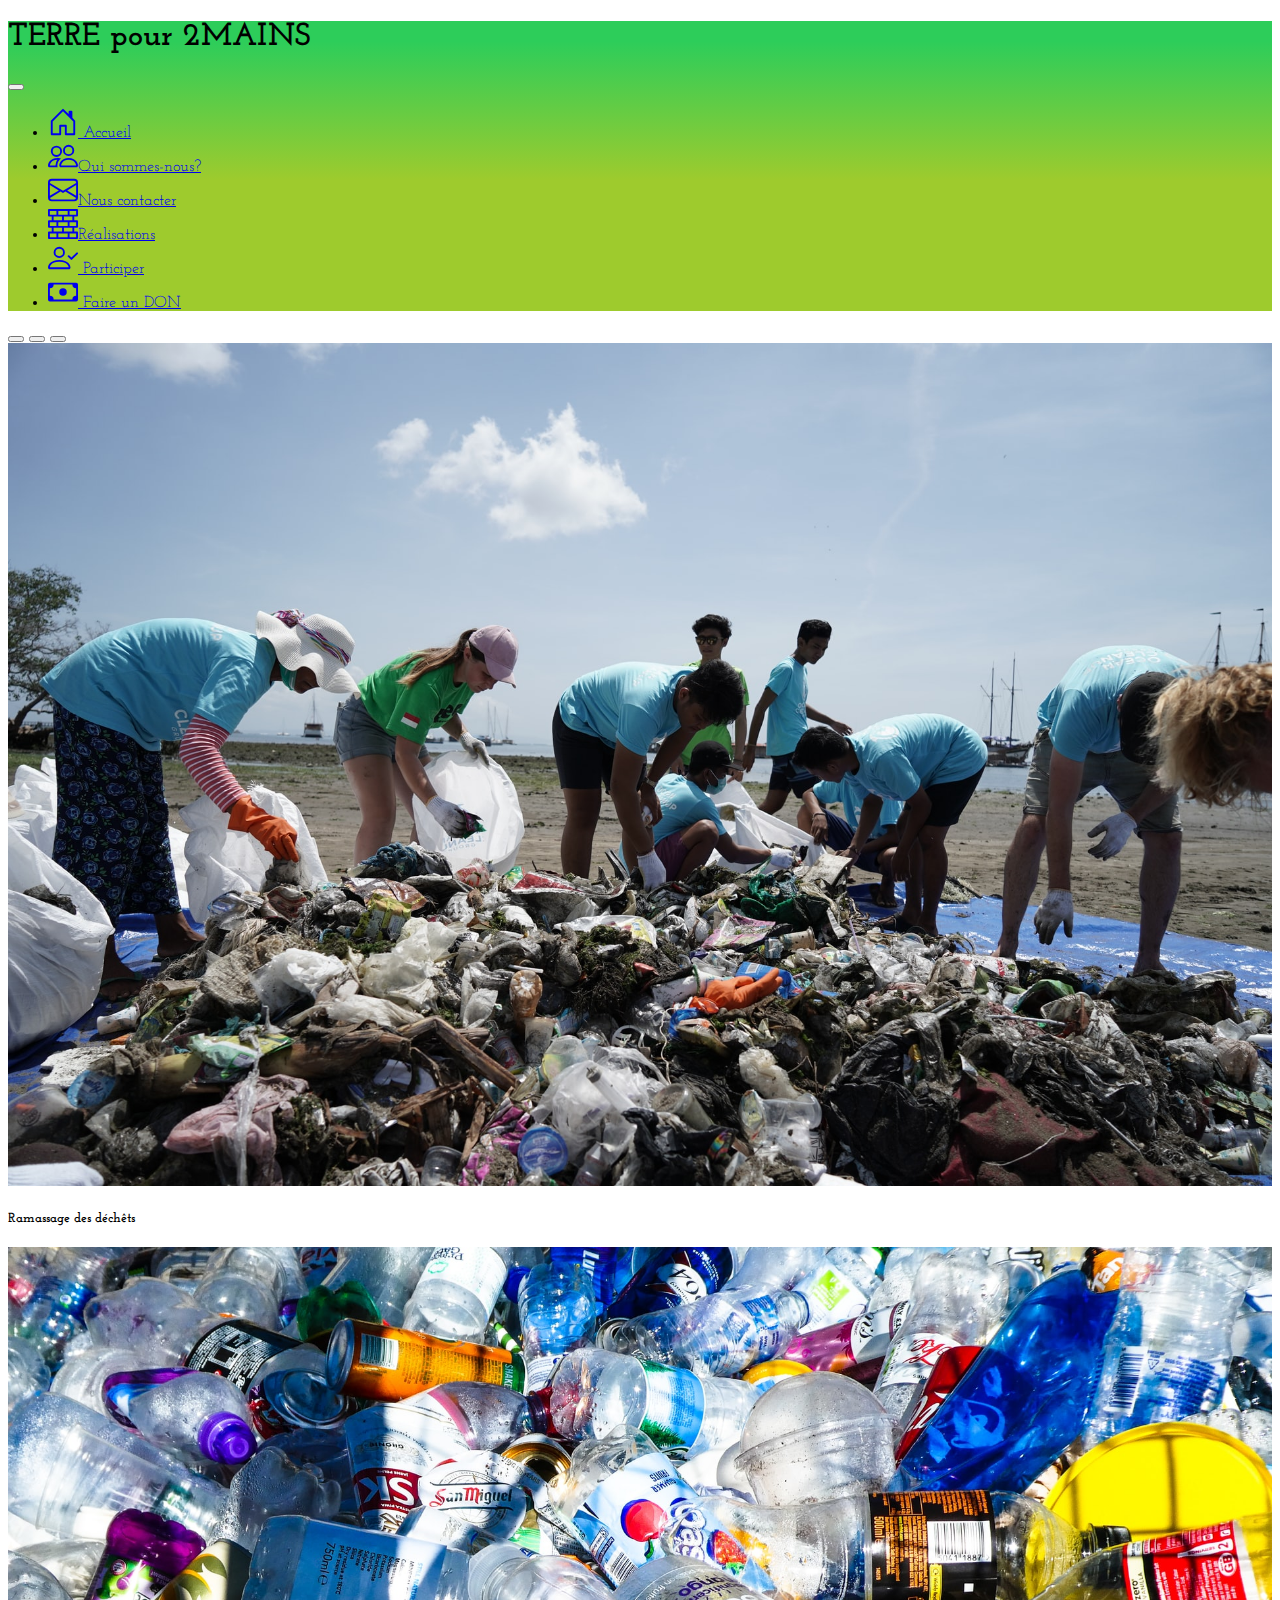
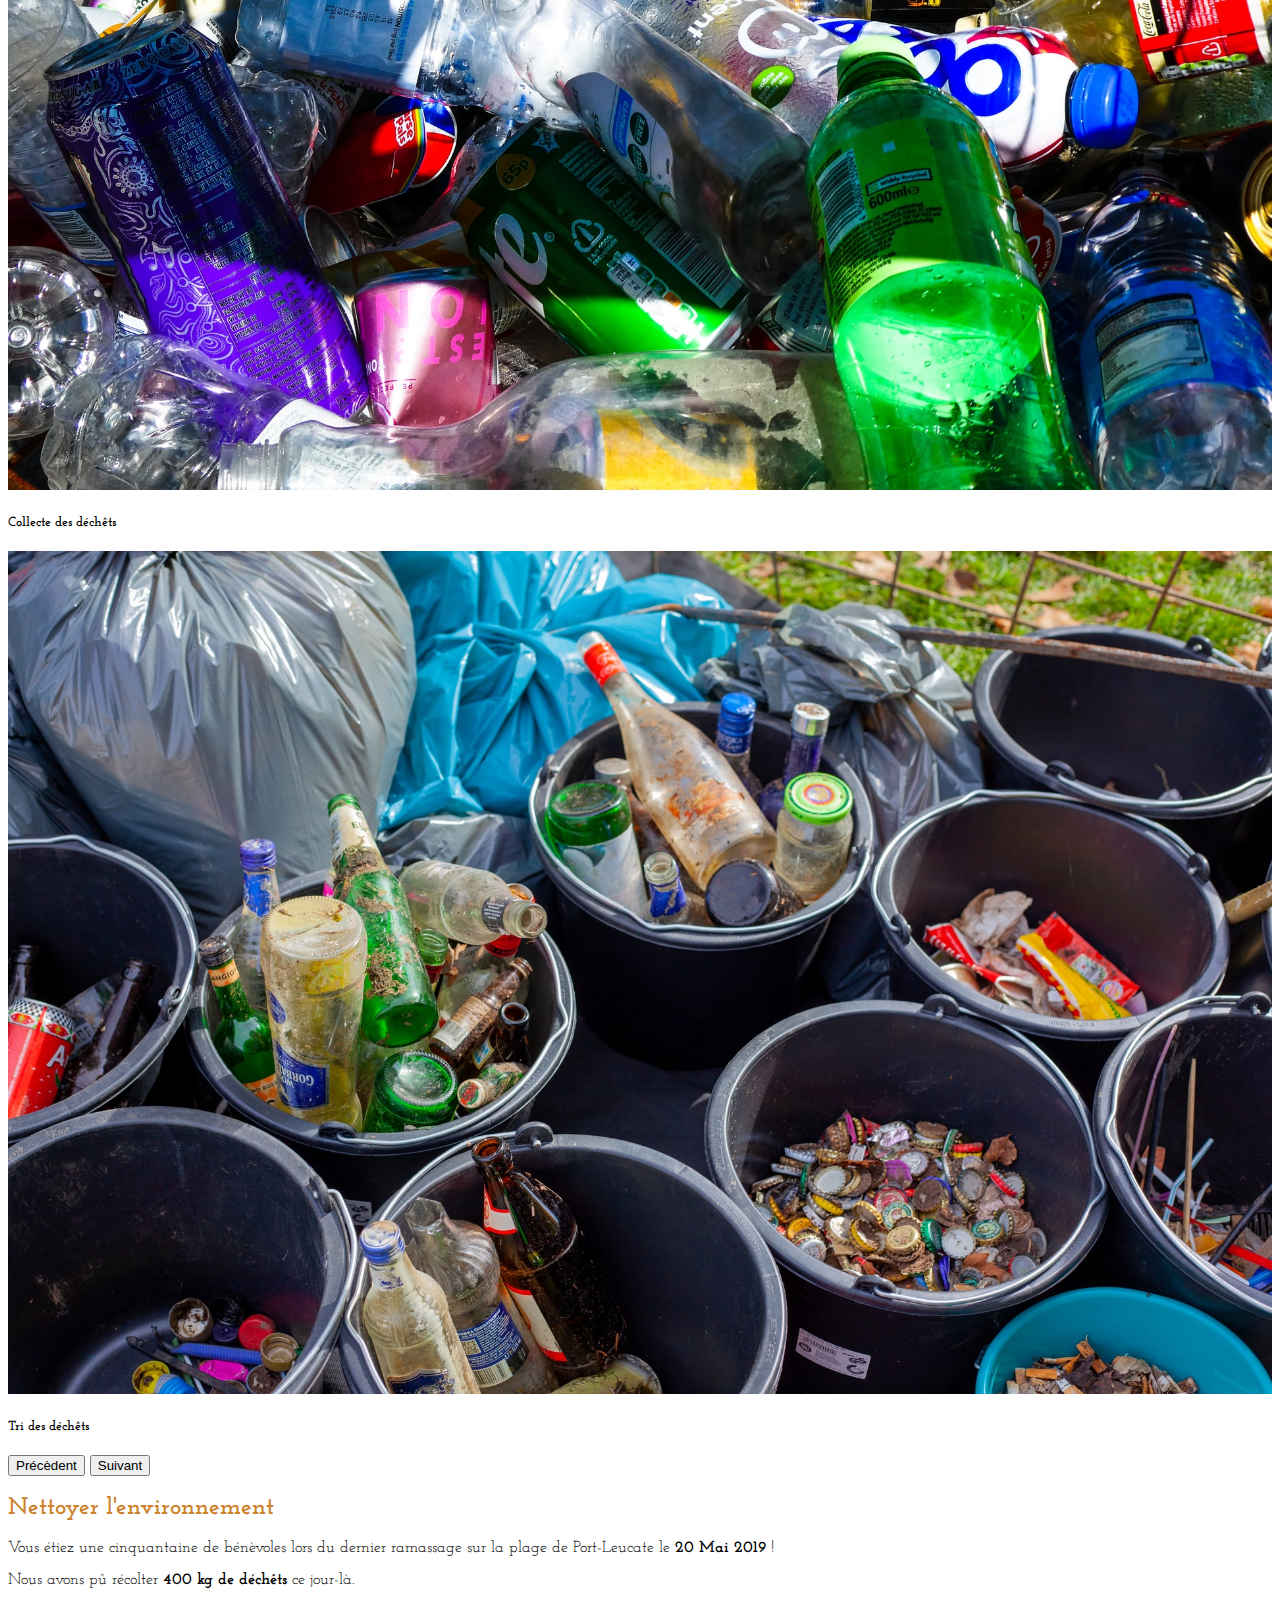
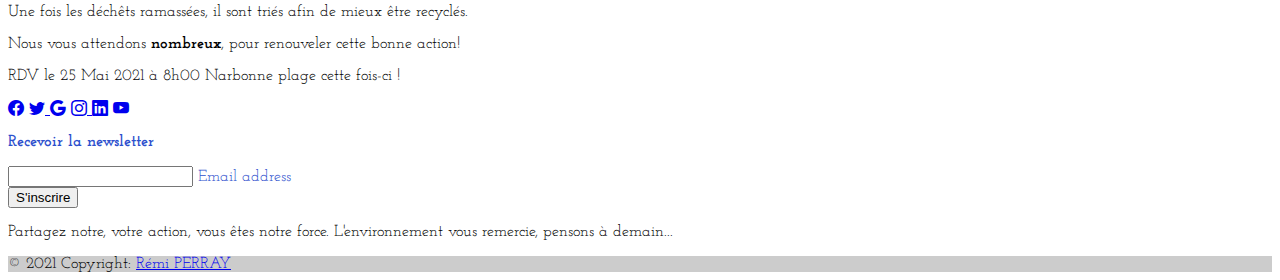
<file: Terre Pour 2MAINS/TERRE_A_2MAINS-Formulaire/Realisations.html>
<!DOCTYPE html>
<html lang="en">

<head>
  <meta charset="UTF-8" />
  <meta http-equiv="X-UA-Compatible" content="IE=edge" />
  <meta name="viewport" content="width=device-width, initial-scale=1.0" />
  <link href="https://cdn.jsdelivr.net/npm/bootstrap@5.0.0-beta2/dist/css/bootstrap.min.css" rel="stylesheet"
    integrity="sha384-BmbxuPwQa2lc/FVzBcNJ7UAyJxM6wuqIj61tLrc4wSX0szH/Ev+nYRRuWlolflfl" crossorigin="anonymous" />
  <link href="main.css" rel="stylesheet" type="text/css" />
  <link rel="preconnect" href="https://fonts.gstatic.com" />
  <link href="https://fonts.googleapis.com/css2?family=Josefin+Slab:wght@400;700&family=Open+Sans&display=swap"
    rel="stylesheet" />
  <link rel="stylesheet" href="https://cdn.jsdelivr.net/npm/bootstrap-icons@1.4.0/font/bootstrap-icons.css" />
  <title>Terre Pour 2MAINS</title>
</head>

<body>
      <div class="persoBg sticky-top container-fluid">
        <h1 class="display-6 text-center text-white fw-bold">
          <strong>TERRE pour 2MAINS</strong>
        </h1>

        <!-- Mise en place du menu de navigation-->
        <div class="container-fluid">
          <nav class="navbar navbar-expand-lg navbar-dark w-100 fw-bold shift">
            <button class="navbar-toggler" type="button" data-bs-toggle="collapse"
              data-bs-target="#navbarSupportedContent" aria-controls="navbarSupportedContent" aria-expanded="false"
              aria-label="Toggle navigation">
              <span class="navbar-toggler-icon"></span>
            </button>
            <div class="collapse navbar-collapse" id="navbarSupportedContent">
              <ul class="navbar-nav mb-1">
                <!-- Mise en place d'icône associée à chaque lien du menu-->
                <li class="nav-item h5 mx-5 fw-bold text-white text-center">

                  <a class="nav-link text-center" aria-current="page" href="index.html#Accueil">
                    <svg xmlns="http://www.w3.org/2000/svg" width="30" height="30" fill="currentColor"
                      class="bi bi-house-door" viewBox="0 0 16 16">
                      <path
                        d="M8.354 1.146a.5.5 0 0 0-.708 0l-6 6A.5.5 0 0 0 1.5 7.5v7a.5.5 0 0 0 .5.5h4.5a.5.5 0 0 0 .5-.5v-4h2v4a.5.5 0 0 0 .5.5H14a.5.5 0 0 0 .5-.5v-7a.5.5 0 0 0-.146-.354L13 5.793V2.5a.5.5 0 0 0-.5-.5h-1a.5.5 0 0 0-.5.5v1.293L8.354 1.146zM2.5 14V7.707l5.5-5.5 5.5 5.5V14H10v-4a.5.5 0 0 0-.5-.5h-3a.5.5 0 0 0-.5.5v4H2.5z" />
                    </svg>
                    Accueil</a>
                </li>

                <li class="nav-item h5 mx-5 fw-bold text-white text-center">
                  <a class="nav-link text-center" aria-current="page" href="#"><svg xmlns="http://www.w3.org/2000/svg"
                      width="30" height="30" fill="currentColor" class="bi bi-people text-center" viewBox="0 0 16 16">
                      <path
                        d="M15 14s1 0 1-1-1-4-5-4-5 3-5 4 1 1 1 1h8zm-7.978-1A.261.261 0 0 1 7 
                    12.996c.001-.264.167-1.03.76-1.72C8.312 10.629 9.282 10 11 10c1.717 0 2.687.63 
                    3.24 1.276.593.69.758 1.457.76 1.72l-.008.002a.274.274 0 0 1-.014.002H7.022zM11 7a2 2 0 1 0 0-4 2 2 0 0 0 0 4zm3-2a3 3 0 1 1-6 0 3 3 0 0 1 6 0zM6.936 9.28a5.88 5.88 0 0 0-1.23-.247A7.35 7.35 0 0 0 5 9c-4 0-5 3-5 4 0 .667.333 1 1 1h4.216A2.238 2.238 0 0 1 5 13c0-1.01.377-2.042 1.09-2.904.243-.294.526-.569.846-.816zM4.92 10A5.493 5.493 0 0 0 4 13H1c0-.26.164-1.03.76-1.724.545-.636 1.492-1.256 3.16-1.275zM1.5 5.5a3 3 0 1 1 6 0 3 3 0 0 1-6 0zm3-2a2 2 0 1 0 0 4 2 2 0 0 0 0-4z" />
                    </svg>Qui sommes-nous?</a>

                <li class="nav-item h5 mx-5 fw-bold text-white text-center">
                  <a class="nav-link text-center" aria-current="page" href="form.html#formulaire"><svg
                      xmlns="http://www.w3.org/2000/svg" width="30" height="30" fill="currentColor"
                      class="bi bi-envelope text-center" viewBox="0 0 16 16">
                      <path
                        d="M0 4a2 2 0 0 1 2-2h12a2 2 0 0 1 2 2v8a2 2 0 0 1-2 2H2a2 2 0 0 
                    1-2-2V4zm2-1a1 1 0 0 0-1 1v.217l7 4.2 7-4.2V4a1 1 0 0 0-1-1H2zm13 
                      2.383l-4.758 2.855L15 11.114v-5.73zm-.034 6.878L9.271 8.82 8 9.583 6.728 8.82l-5.694 3.44A1 1 0 0 0 2 13h12a1 1 0 0 0 .966-.739zM1 11.114l4.758-2.876L1 5.383v5.73z" />
                    </svg>Nous contacter</a>
                </li>
                <li class="nav-item h5 mx-5 fw-bold text-white text-center">
                  <a class="nav-link text-center" aria-current="page" href="#"><svg xmlns="http://www.w3.org/2000/svg"
                      width="30" height="30" fill="currentColor" class="bi bi-bricks text-center" viewBox="0 0 16 16">
                      <path
                        d="M0 .5A.5.5 0 0 1 .5 0h15a.5.5 0 0 1 .5.5v3a.5.5 0 0 1-.5.5H14v2h1.5a.5.5 0 0 1 .5.5v3a.5.5 0 0 1-.5.5H14v2h1.5a.5.5 0 0 1 .5.5v3a.5.5 0 0 1-.5.5H.5a.5.5 0 0 1-.5-.5v-3a.5.5 0 0 1 .5-.5H2v-2H.5a.5.5 0 0 1-.5-.5v-3A.5.5 0 0 1 .5 6H2V4H.5a.5.5 0 0 1-.5-.5v-3zM3 4v2h4.5V4H3zm5.5 0v2H13V4H8.5zM3 10v2h4.5v-2H3zm5.5 0v2H13v-2H8.5zM1 1v2h3.5V1H1zm4.5 0v2h5V1h-5zm6 0v2H15V1h-3.5zM1 7v2h3.5V7H1zm4.5 0v2h5V7h-5zm6 0v2H15V7h-3.5zM1 13v2h3.5v-2H1zm4.5 0v2h5v-2h-5zm6 0v2H15v-2h-3.5z" />
                    </svg>Réalisations</a>
                </li>
                <li class="nav-item h5 mx-5 fw-bold text-white text-center">
                  <a class="nav-link active text-center" aria-current="page" href="#"><svg
                      xmlns="http://www.w3.org/2000/svg" width="30" height="30" fill="currentColor"
                      class="bi bi-person-check text-center" viewBox="0 0 16 16">
                      <path
                        d="M6 8a3 3 0 1 0 0-6 3 3 0 0 0 0 6zm2-3a2 2 0 1 1-4 0 2 2 0 0 1 4 0zm4 8c0 1-1 1-1 1H1s-1 0-1-1 1-4 6-4 6 3 6 4zm-1-.004c-.001-.246-.154-.986-.832-1.664C9.516 10.68 8.289 10 6 10c-2.29 0-3.516.68-4.168 1.332-.678.678-.83 1.418-.832 1.664h10z" />
                      <path fill-rule="evenodd"
                        d="M15.854 5.146a.5.5 0 0 1 0 .708l-3 3a.5.5 0 0 1-.708 0l-1.5-1.5a.5.5 0 0 1 .708-.708L12.5 7.793l2.646-2.647a.5.5 0 0 1 .708 0z" />
                    </svg>
                    Participer
                  </a>
                </li>
                <li class="nav-item h5 mx-5 fw-bold text-white text-center">
                  <a class="nav-link active text-center" aria-current="page" href="#"><svg
                      xmlns="http://www.w3.org/2000/svg" width="30" height="30" fill="currentColor"
                      class="bi bi-cash text-center" viewBox="0 0 16 16">
                      <path d="M8 10a2 2 0 1 0 0-4 2 2 0 0 0 0 4z" />
                      <path
                        d="M0 4a1 1 0 0 1 1-1h14a1 1 0 0 1 1 1v8a1 1 0 0 1-1 1H1a1 1 0 0 1-1-1V4zm3 0a2 2 0 0 1-2 2v4a2 2 0 0 1 2 2h10a2 2 0 0 1 2-2V6a2 2 0 0 1-2-2H3z" />
                    </svg>
                    Faire un DON
                  </a>
                </li>
              </ul>
            </div>
        </div>
        </nav>
      </div>
    

    <div class="row h-auto mt-3">
      <div class="col-sm-12 col-md-8 col-lg-6 bg-light mx-auto">
        <section class="mx-auto">
          <div id="carouselExampleDark" class="carousel carousel slide" data-bs-ride="carousel">
            <div class="carousel-indicators">
              <button type="button" data-bs-target="#carouselExampleDark" data-bs-slide-to="0" class="active"
                aria-current="true" aria-label="Slide 1"></button>
              <button type="button" data-bs-target="#carouselExampleDark" data-bs-slide-to="1"
                aria-label="Slide 2"></button>
              <button type="button" data-bs-target="#carouselExampleDark" data-bs-slide-to="2"
                aria-label="Slide 3"></button>
            </div>
            <div class="carousel-inner d-block">
              <div class="carousel-item active" data-bs-interval="4000">
                <img src="RamassageOrdures.jpg" class="img-thumbnail" alt="Mens who collect wastes">
                <div class="carousel-caption">
                  <h5 class="fw-bold">Ramassage des déchêts</h5>
                </div>
              </div>
              <div class="carousel-item" data-bs-interval="4000">
                <img src="DechetsPlastiques.jpg" class="img-thumbnail" alt="A lot of plastic waste">
                <div class="carousel-caption">
                  <h5 class="fw-bold">Collecte des déchêts</h5>
                </div>
              </div>
              <div class="carousel-item" data-bs-interval="4000">
                <img src="Tri_Dechets.jpg" " class=" img-thumbnail" alt="Separate wastes">
                <div class="carousel-caption">
                  <h5 class="fw-bold">Tri des déchêts</h5>
                </div>
              </div>
            </div>
            <button class="carousel-control-prev align-content-center" type="button"
              data-bs-target="#carouselExampleDark" data-bs-slide="prev">
              <span class="carousel-control-prev-icon" aria-hidden="true"></span>
              <span class="visually-hidden">Précèdent</span>
            </button>
            <button class="carousel-control-next align-content-center" type="button"
              data-bs-target="#carouselExampleDark" data-bs-slide="next">
              <span class="carousel-control-next-icon" aria-hidden="true"></span>
              <span class="visually-hidden">Suivant</span>
            </button>
          </div>
      </div>
      </section>
      <section class="col-sm-12 col-md-8 col-lg-6 bg-light mx-auto">
        <div class="text-center p-3">
          <h2 class="fs-3 persoOrange fw-bold badge bg-warning rounded-pill">Nettoyer l'environnement</h2>
        </div>
        <p class="fs-4">Vous étiez une cinquantaine de bénèvoles lors du dernier
          ramassage sur la plage de Port-Leucate le <strong> 20 Mai 2019</strong> !</p>
        <p class="fs-4">Nous avons pû récolter <strong>400 kg de déchêts</strong> ce jour-là.</p>
        <p class="fs-4">Une fois les déchêts ramassées, il sont triés afin de mieux être recyclés.</p>
        <p class="fs-4">Nous vous attendons <strong>nombreux</strong>, pour renouveler cette bonne action!
        </p>
       <div class="text-center">
        <p class="badge bg-warning fs-5 fw-bold text-center">RDV le 25 Mai 2021 à 8h00 Narbonne plage cette fois-ci !</p>
      </div>
      </section> 
    </div>

  
  <script src="https://cdn.jsdelivr.net/npm/bootstrap@5.0.0-beta2/dist/js/bootstrap.bundle.min.js"
    integrity="sha384-b5kHyXgcpbZJO/tY9Ul7kGkf1S0CWuKcCD38l8YkeH8z8QjE0GmW1gYU5S9FOnJ0"
    crossorigin="anonymous"></script>
</body>
<!-- Footer -->
<footer class="bg bg-secondary text-center text-white">
  <!-- Grid container -->
  <div class="container p-4">
    <!-- Section: Social media -->
    <section class="mb-4">
      <!-- Facebook -->
      <a class="btn btn-outline-dark btn-floating m-1" href="#!" role="button"><i class="bi bi-facebook"></i></a>

      <!-- Twitter -->
      <a class="btn btn-outline-dark btn-floating m-1" href="#!" role="button"><i class="bi bi-twitter"></i>
      </a>

      <!-- Google -->
      <a class="btn btn-outline-dark btn-floating m-1" href="#!" role="button"><i class="bi bi-google"></i></a>

      <!-- Instagram -->
      <a class="btn btn-outline-dark btn-floating m-1" href="#!" role="button"><i class="bi bi-instagram"></i>
      </a>

      <!-- Linkedin -->
      <a class="btn btn-outline-dark btn-floating m-1" href="#!" role="button"><i class="bi bi-linkedin"></i></a>

      <!-- Youtube -->
      <a class="btn btn-outline-dark btn-floating m-1" href="#!" role="button"><i class="bi bi-youtube"></i>
      </a>
    </section>
    <!-- Section: Social media -->

    <!-- Section: Form -->
    <section class="">
      <form action="">
        <!--Grid row-->
        <div class="row d-flex justify-content-center">
          <!--Grid column-->
          <div class="col-auto">
            <p class="pt-2">
              <strong class="persoBlue fst-italic">Recevoir la newsletter</strong>
            </p>
          </div>
          <!--Grid column-->

          <!--Grid column-->
          <div class="col-md-5 col-12">
            <!-- Email input -->
            <div class="form-outline form-white mb-4">
              <input type="email" id="form5Example2" class="form-control" />
              <label class="form-label persoBlue fw-bold" for="form5Example2">Email address</label>
            </div>
          </div>
          <!--Grid column-->

          <!--Grid column-->
          <div class="col-auto">
            <!-- Submit button -->
            <button type="submit" class="btn btn-outline-dark text-white mb-4">
              S'inscrire
            </button>
          </div>
          <!--Grid column-->
        </div>
        <!--Grid row-->
      </form>
    </section>
    <!-- Section: Form -->

    <!-- Section: Text -->
    <section class="mb-4">
      <p>
       Partagez notre, votre action, vous êtes notre force. L'environnement vous remercie, pensons à demain...
      </p>
    </section>
    <!-- Section: Text -->



  </div>
  <!-- Grid container -->

  <!-- Copyright -->
  <div class="text-center p-3" style="background-color: rgba(0, 0, 0, 0.2);">
    © 2021 Copyright:
    <a class="text-white" href="#">Rémi PERRAY</a>
  </div>
  <!-- Copyright -->
</footer>
<!-- Footer -->

</html>
</file>
<file: Terre Pour 2MAINS/main.css>
body{
   font-family:'Josefin Slab', 'Open Sans', sans-serif;
 }

/*dégradé perso pour menu*/
.persoBg{
  /* Permalink - use to edit and share this gradient: https://colorzilla.com/gradient-editor/#bfd255+39,9ecb2d+63 */
background: #bfd255; /* Old browsers */
background: -moz-linear-gradient(top,  #2dcd5a 7%, #9ecb2d 55%); /* FF3.6-15 */
background: -webkit-linear-gradient(top,  #2dcd5a 7%,#9ecb2d 55%); /* Chrome10-25,Safari5.1-6 */
background: linear-gradient(bottom,  #2dcd5a 7%,#9ecb2d 55%); /* W3C, IE10+, FF16+, Chrome26+, Opera12+, Safari7+ */
filter: progid:DXImageTransform.Microsoft.gradient( startColorstr='#bfd255', endColorstr='#9ecb2d',GradientType=0 ); /* IE6-9 */
}

.persoOrange{
  color: #cd822d;
}
.persoBlueLt{
  color:#2da0cd;
}
.persoGreen{
  color:#2dcd5a;
}
.persoBlue{
  color:#2d50cd;
}

html{
  scroll-behavior: smooth !important;
}
/* Effet hover SHIFT */
nav.shift ul li a {
  position:relative;
  z-index: 1;
}
nav.shift ul li a:hover {
  color: #cd822d;
}

nav.shift ul li a:after {
  display: block;
  position: absolute;
  top: 0;
  left: 0;
  bottom: 0;
  right: 0;
  margin: auto;
  width: 100%;
  height: 1px;
  content: '.';
  color: transparent;
  background: #cd822d;
  visibility: none;
  opacity: 0;
  z-index: -1;
  border-radius: 10px;
}

nav.shift ul li a:hover:after {
  opacity: 1;
  visibility: visible;
  height: 100%;
}
nav ul li a,
nav ul li a:after,
nav ul li a:before {
  transition: all .65s;
}
</file>
<file: main.css>
body{
   font-family:'Josefin Slab', 'Open Sans', sans-serif;
 }

/*dégradé perso pour menu*/
.persoBg{
  /* Permalink - use to edit and share this gradient: https://colorzilla.com/gradient-editor/#bfd255+39,9ecb2d+63 */
background: #bfd255; /* Old browsers */
background: -moz-linear-gradient(top,  #2dcd5a 7%, #9ecb2d 55%); /* FF3.6-15 */
background: -webkit-linear-gradient(top,  #2dcd5a 7%,#9ecb2d 55%); /* Chrome10-25,Safari5.1-6 */
background: linear-gradient(bottom,  #2dcd5a 7%,#9ecb2d 55%); /* W3C, IE10+, FF16+, Chrome26+, Opera12+, Safari7+ */
filter: progid:DXImageTransform.Microsoft.gradient( startColorstr='#bfd255', endColorstr='#9ecb2d',GradientType=0 ); /* IE6-9 */
}

.persoOrange{
  color: #cd822d;
}
.persoBlueLt{
  color:#2da0cd;
}
.persoGreen{
  color:#2dcd5a;
}
.persoBlue{
  color:#2d50cd;
}

html{
  scroll-behavior: smooth !important;
}
/* Effet hover SHIFT */
nav.shift ul li a {
  position:relative;
  z-index: 1;
}
nav.shift ul li a:hover {
  color: #cd822d;
}

nav.shift ul li a:after {
  display: block;
  position: absolute;
  top: 0;
  left: 0;
  bottom: 0;
  right: 0;
  margin: auto;
  width: 100%;
  height: 1px;
  content: '.';
  color: transparent;
  background: #cd822d;
  visibility: none;
  opacity: 0;
  z-index: -1;
  border-radius: 10px;
}

nav.shift ul li a:hover:after {
  opacity: 1;
  visibility: visible;
  height: 100%;
}
nav ul li a,
nav ul li a:after,
nav ul li a:before {
  transition: all .65s;
}
/* pour remplacer le placeholder par défaut de Bootstrap*/
::placeholder{
  font-style: italic;
  color:#2da0cd !important;
}
textarea{
  width: 100% !important;
}

select multiple{
  width: 100% !important;
}

/* footer{
  background-color: #2da0cd !important;
} */
.vertical{
  transform: rotate(-90deg);
  transform-origin: 2 2 !important;
}
.carousel-inner img {
  width: 100%;
  height: auto;
</file>
<file: Terre Pour 2MAINS/TERRE_A_2MAINS-Formulaire/main.css>
body{
   font-family:'Josefin Slab', 'Open Sans', sans-serif;
 }

/*dégradé perso pour menu*/
.persoBg{
  /* Permalink - use to edit and share this gradient: https://colorzilla.com/gradient-editor/#bfd255+39,9ecb2d+63 */
background: #bfd255; /* Old browsers */
background: -moz-linear-gradient(top,  #2dcd5a 7%, #9ecb2d 55%); /* FF3.6-15 */
background: -webkit-linear-gradient(top,  #2dcd5a 7%,#9ecb2d 55%); /* Chrome10-25,Safari5.1-6 */
background: linear-gradient(bottom,  #2dcd5a 7%,#9ecb2d 55%); /* W3C, IE10+, FF16+, Chrome26+, Opera12+, Safari7+ */
filter: progid:DXImageTransform.Microsoft.gradient( startColorstr='#bfd255', endColorstr='#9ecb2d',GradientType=0 ); /* IE6-9 */
}

.persoOrange{
  color: #cd822d;
}
.persoBlueLt{
  color:#2da0cd;
}
.persoGreen{
  color:#2dcd5a;
}
.persoBlue{
  color:#2d50cd;
}

html{
  scroll-behavior: smooth !important;
}
/* Effet hover SHIFT */
nav.shift ul li a {
  position:relative;
  z-index: 1;
}
nav.shift ul li a:hover {
  color: #cd822d;
}

nav.shift ul li a:after {
  display: block;
  position: absolute;
  top: 0;
  left: 0;
  bottom: 0;
  right: 0;
  margin: auto;
  width: 100%;
  height: 1px;
  content: '.';
  color: transparent;
  background: #cd822d;
  visibility: none;
  opacity: 0;
  z-index: -1;
  border-radius: 10px;
}

nav.shift ul li a:hover:after {
  opacity: 1;
  visibility: visible;
  height: 100%;
}
nav ul li a,
nav ul li a:after,
nav ul li a:before {
  transition: all .65s;
}
/* pour remplacer le placeholder par défaut de Bootstrap*/
::placeholder{
  font-style: italic;
  color:#2da0cd !important;
}
textarea{
  width: 100% !important;
}

select multiple{
  width: 100% !important;
}

/* footer{
  background-color: #2da0cd !important;
} */
.vertical{
  transform: rotate(-90deg);
  transform-origin: 2 2 !important;
}
.carousel-inner img {
  width: 100%;
  height: auto;
</file>
